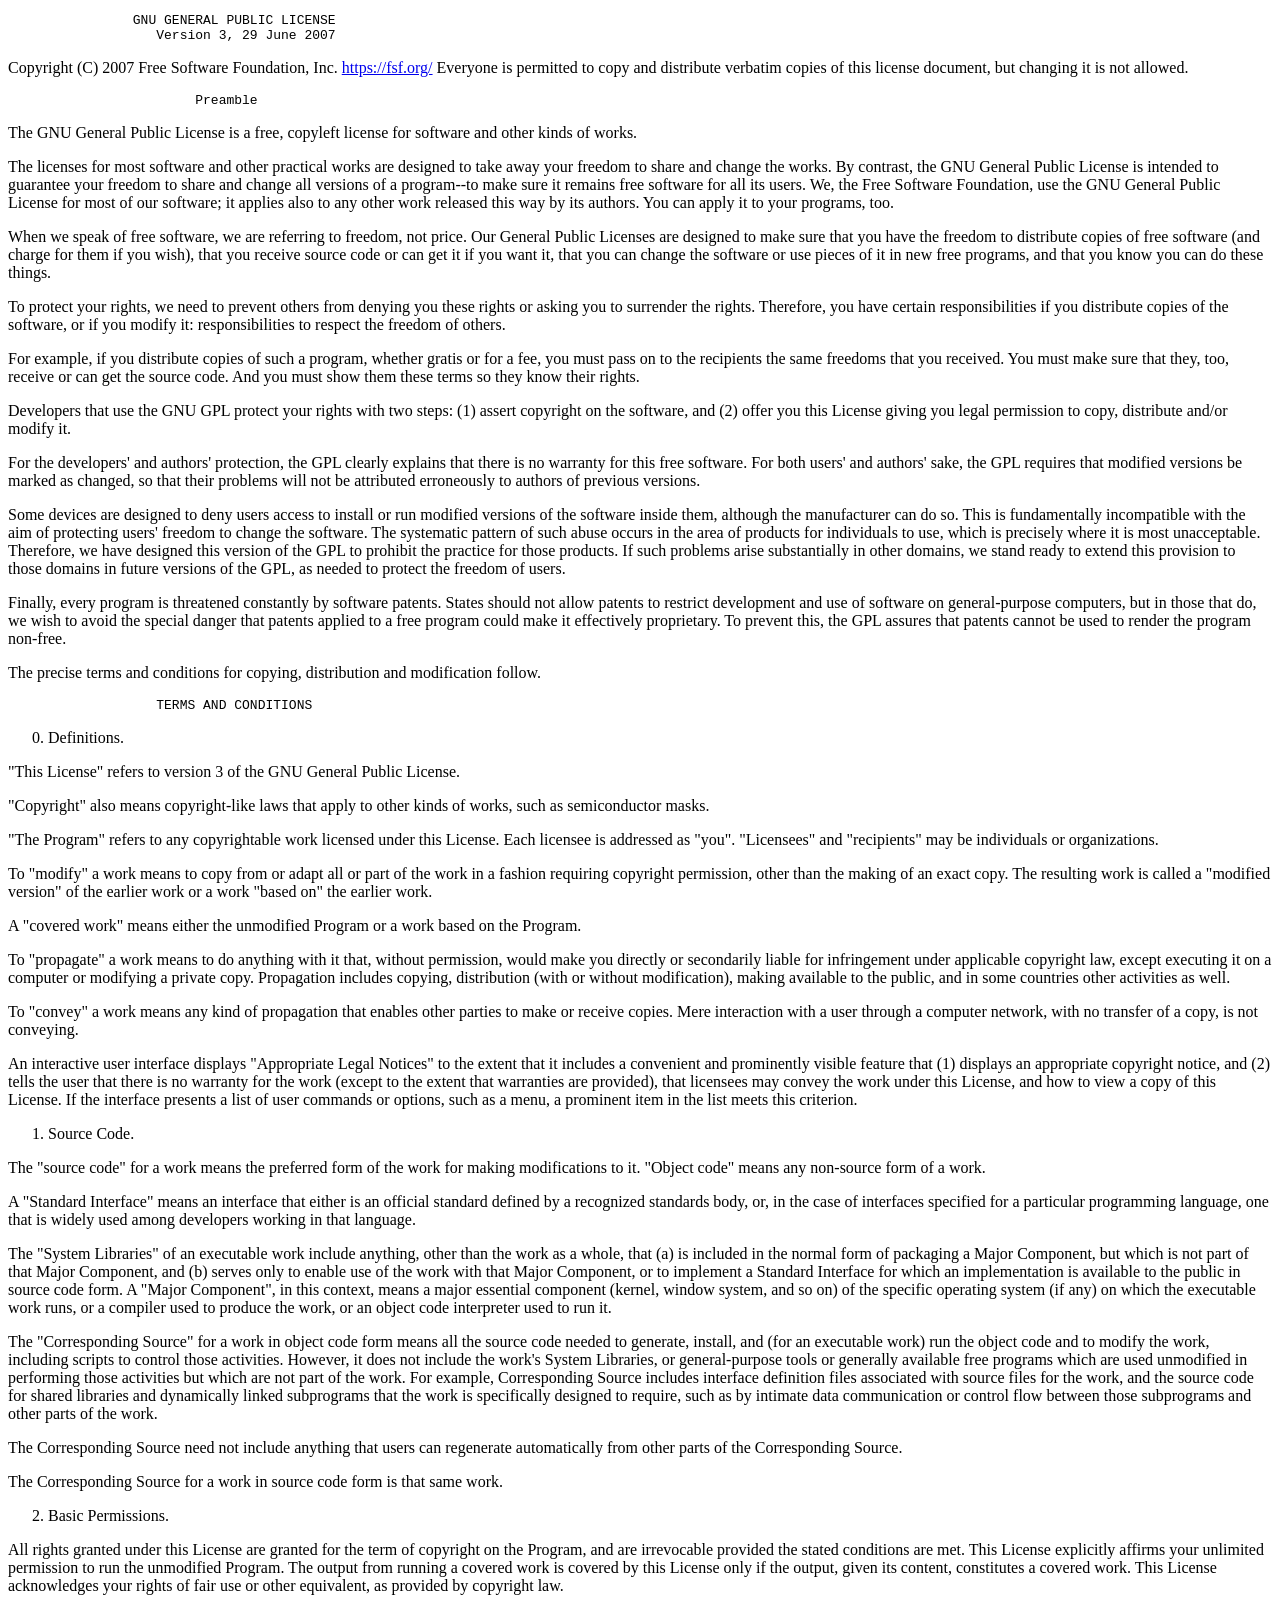
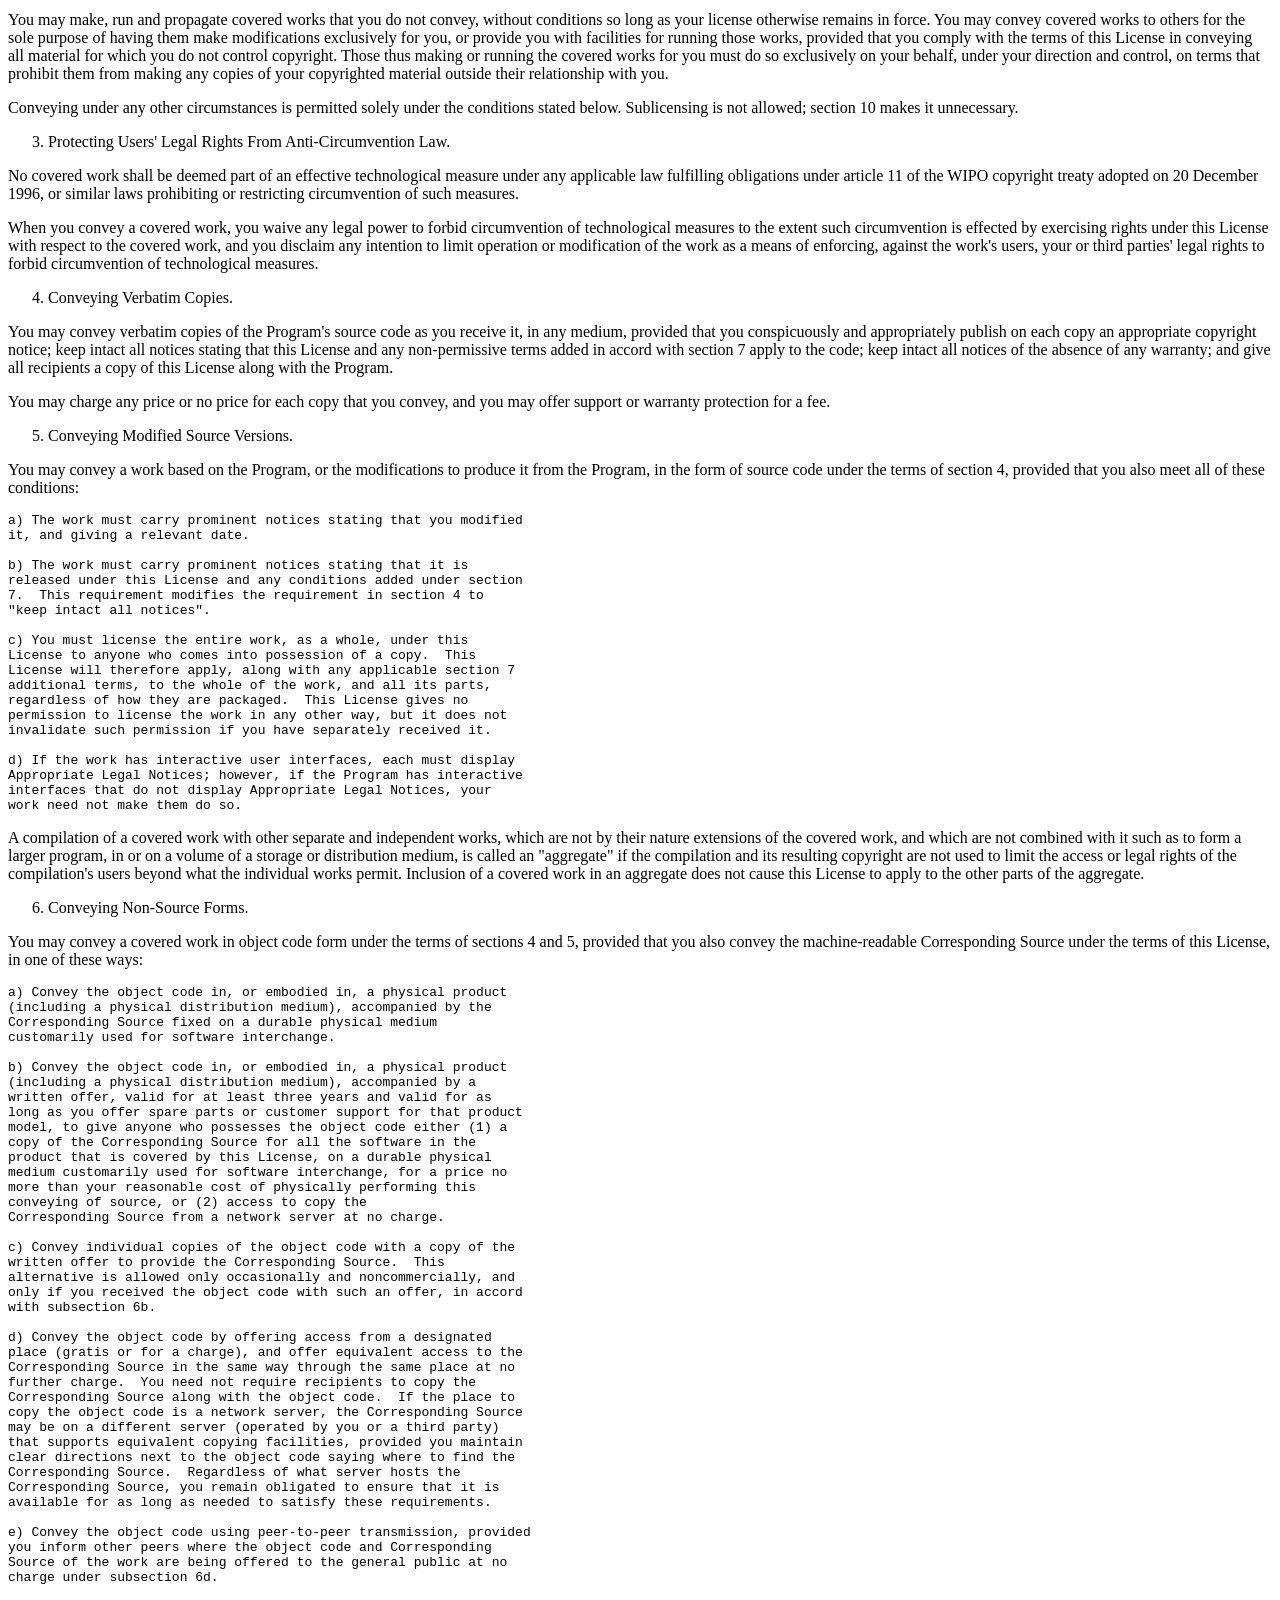
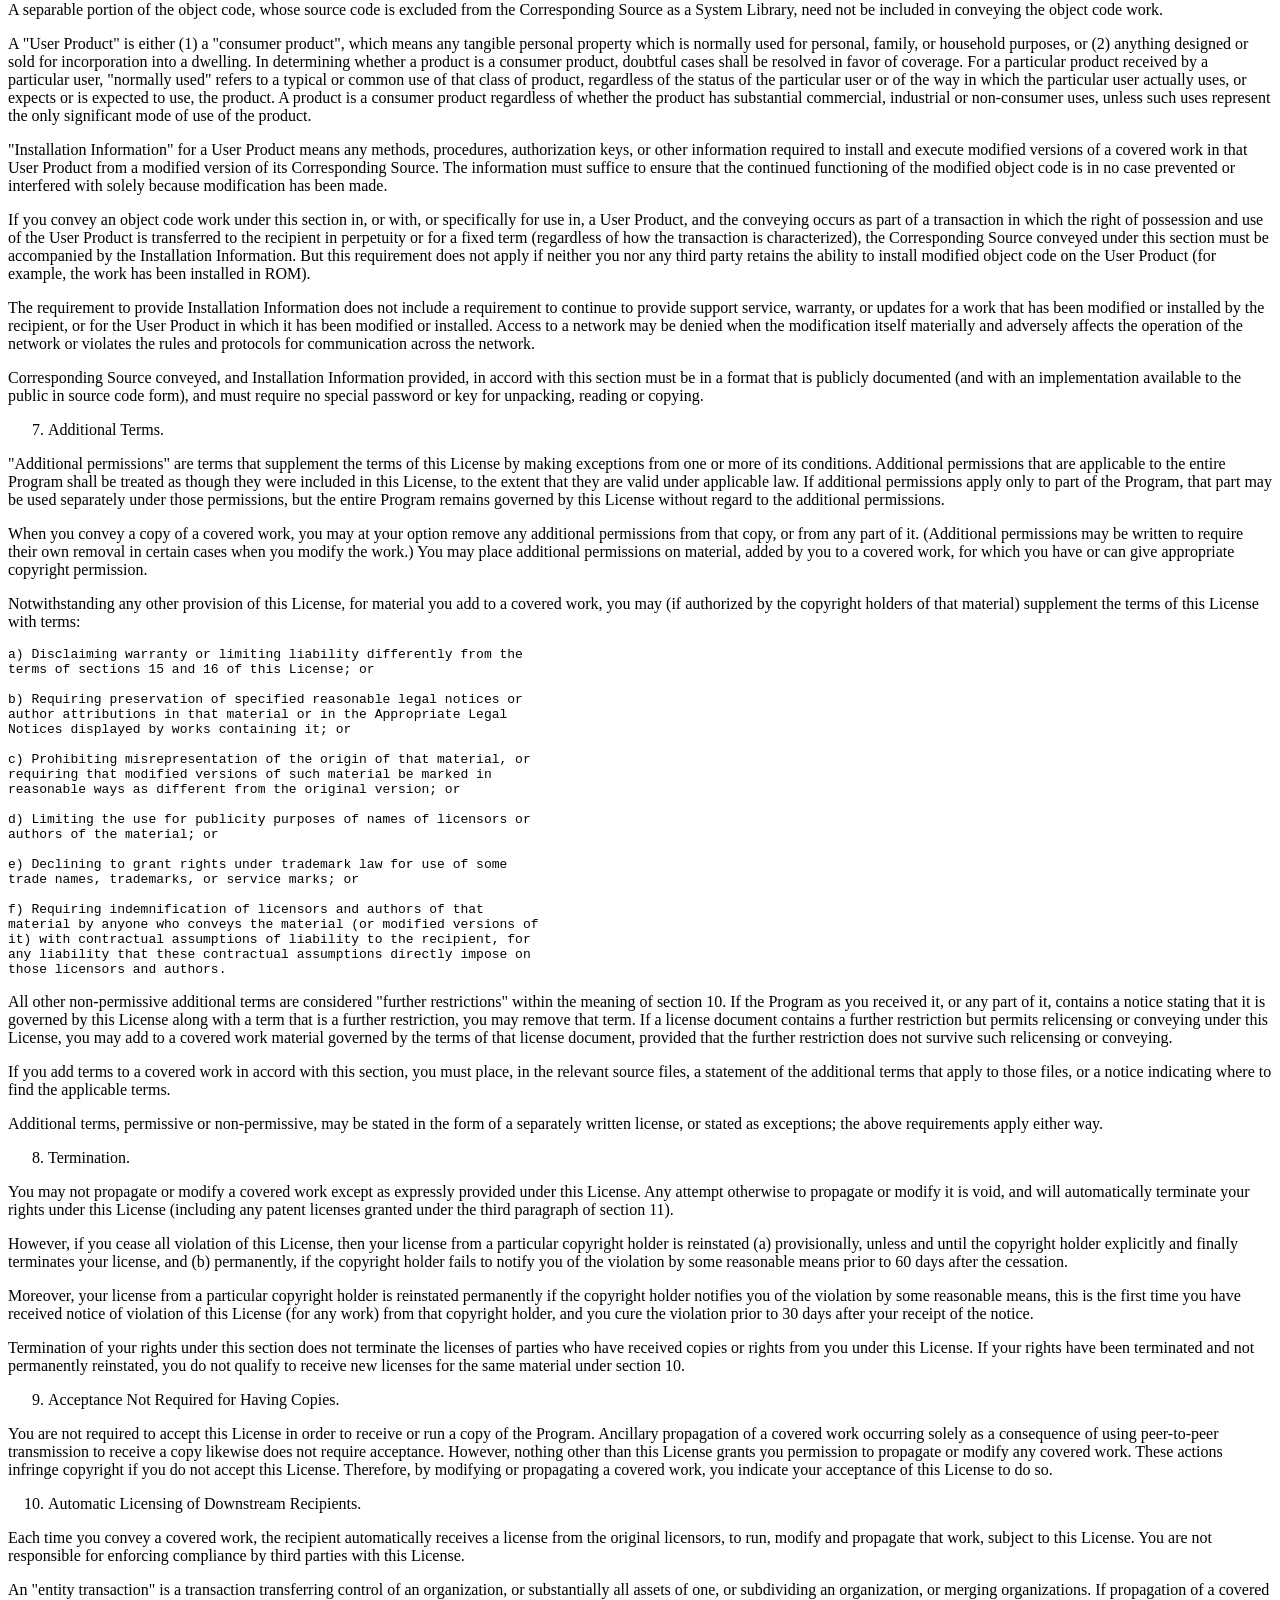
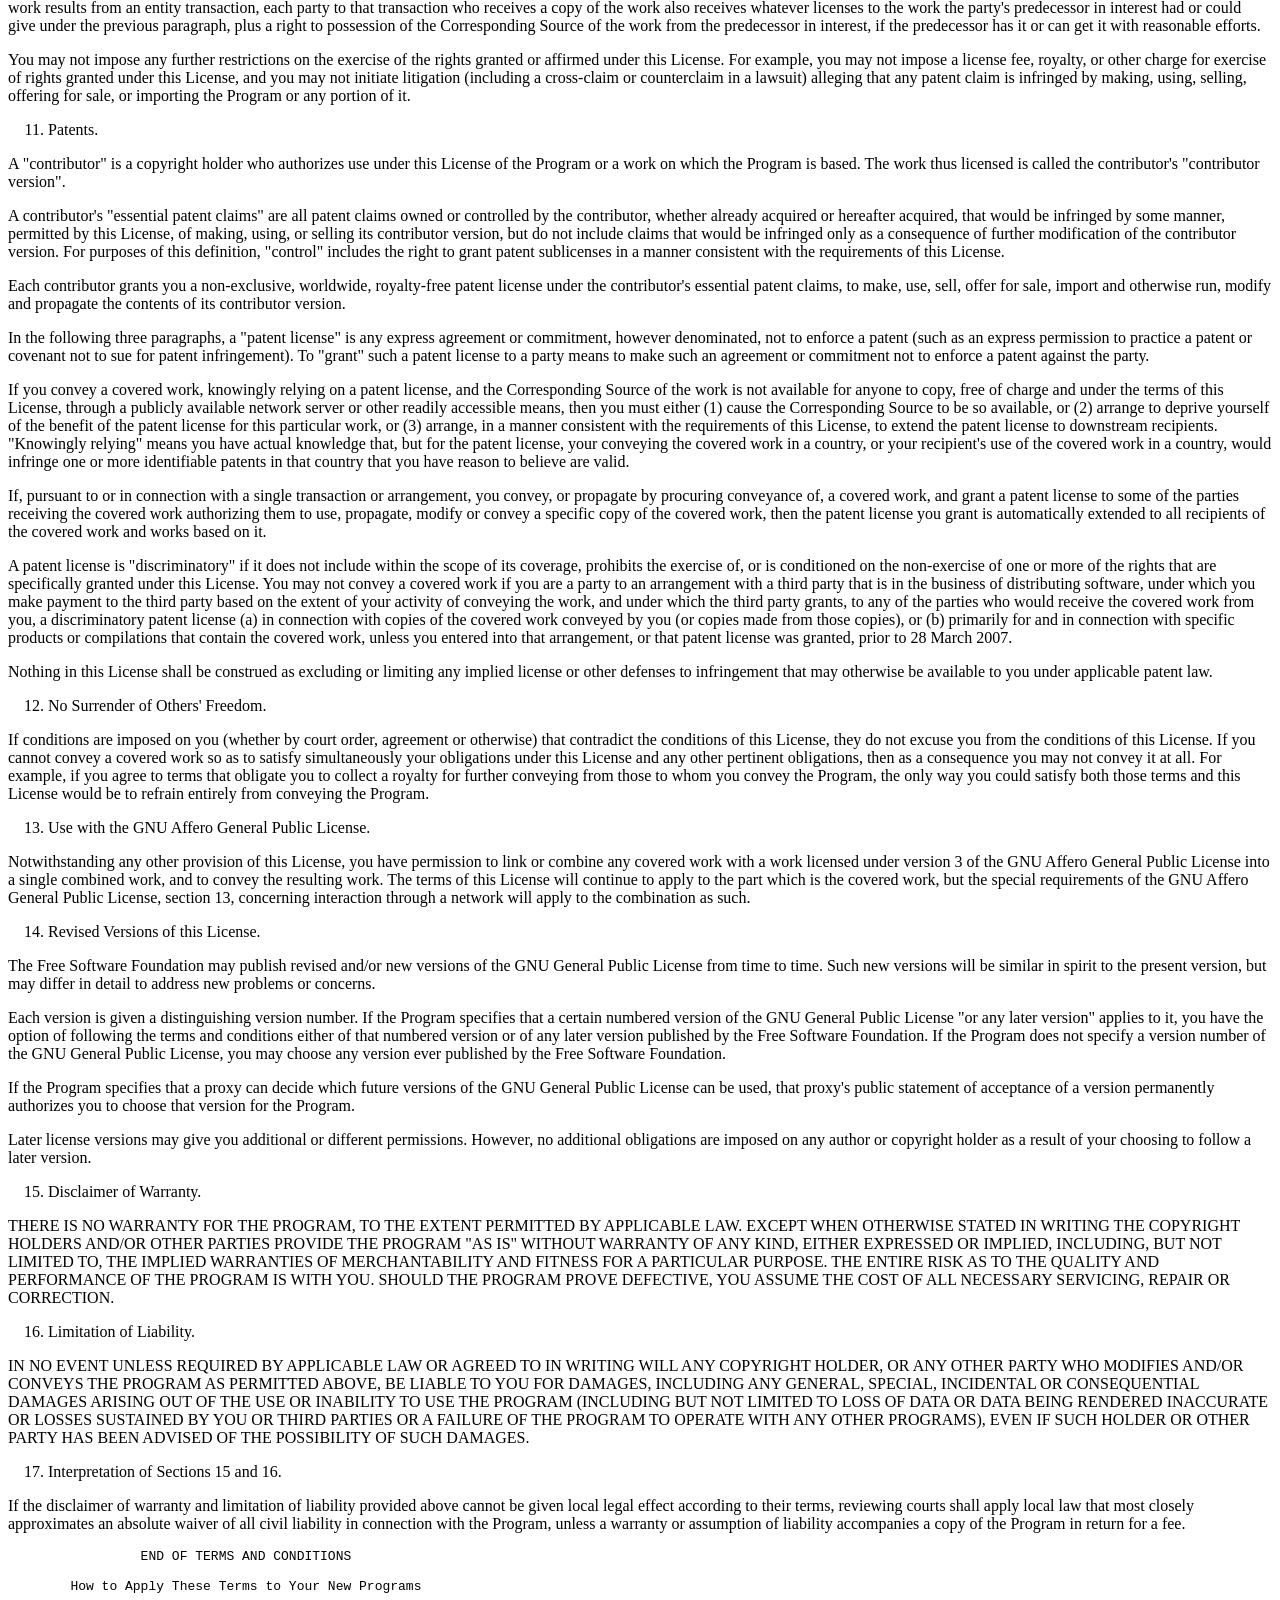
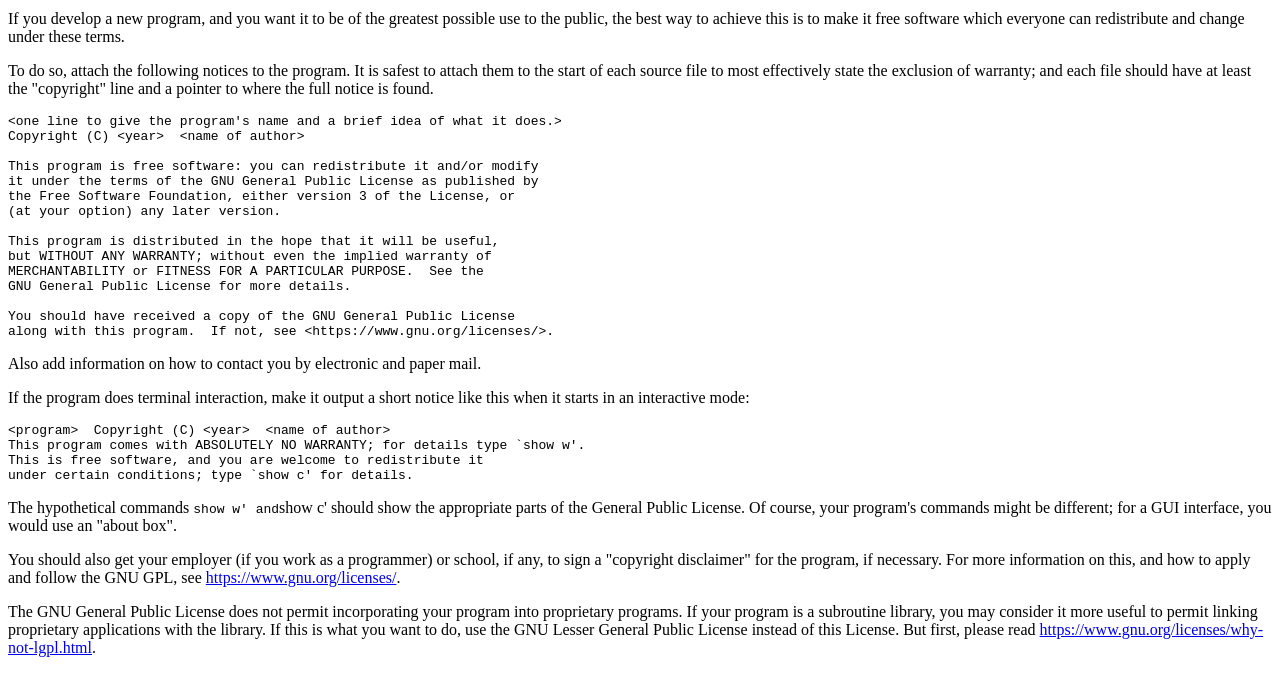
<file: LICENSE.html>
<!DOCTYPE html>
<html lang="en">
<head>
<meta charset="UTF-8">
<meta name="viewport" content="width=device-width, initial-scale=1">
<title>Whirlpool License</title>
</head>
<body>
<main>
<pre><code>                GNU GENERAL PUBLIC LICENSE
                   Version 3, 29 June 2007</code></pre>
<p>Copyright (C) 2007 Free Software Foundation, Inc. <a href="https://fsf.org/">https://fsf.org/</a>
Everyone is permitted to copy and distribute verbatim copies
of this license document, but changing it is not allowed.</p>
<pre><code>                        Preamble</code></pre>
<p>The GNU General Public License is a free, copyleft license for
software and other kinds of works.</p>
<p>The licenses for most software and other practical works are designed
to take away your freedom to share and change the works.  By contrast,
the GNU General Public License is intended to guarantee your freedom to
share and change all versions of a program--to make sure it remains free
software for all its users.  We, the Free Software Foundation, use the
GNU General Public License for most of our software; it applies also to
any other work released this way by its authors.  You can apply it to
your programs, too.</p>
<p>When we speak of free software, we are referring to freedom, not
price.  Our General Public Licenses are designed to make sure that you
have the freedom to distribute copies of free software (and charge for
them if you wish), that you receive source code or can get it if you
want it, that you can change the software or use pieces of it in new
free programs, and that you know you can do these things.</p>
<p>To protect your rights, we need to prevent others from denying you
these rights or asking you to surrender the rights.  Therefore, you have
certain responsibilities if you distribute copies of the software, or if
you modify it: responsibilities to respect the freedom of others.</p>
<p>For example, if you distribute copies of such a program, whether
gratis or for a fee, you must pass on to the recipients the same
freedoms that you received.  You must make sure that they, too, receive
or can get the source code.  And you must show them these terms so they
know their rights.</p>
<p>Developers that use the GNU GPL protect your rights with two steps:
(1) assert copyright on the software, and (2) offer you this License
giving you legal permission to copy, distribute and/or modify it.</p>
<p>For the developers' and authors' protection, the GPL clearly explains
that there is no warranty for this free software.  For both users' and
authors' sake, the GPL requires that modified versions be marked as
changed, so that their problems will not be attributed erroneously to
authors of previous versions.</p>
<p>Some devices are designed to deny users access to install or run
modified versions of the software inside them, although the manufacturer
can do so.  This is fundamentally incompatible with the aim of
protecting users' freedom to change the software.  The systematic
pattern of such abuse occurs in the area of products for individuals to
use, which is precisely where it is most unacceptable.  Therefore, we
have designed this version of the GPL to prohibit the practice for those
products.  If such problems arise substantially in other domains, we
stand ready to extend this provision to those domains in future versions
of the GPL, as needed to protect the freedom of users.</p>
<p>Finally, every program is threatened constantly by software patents.
States should not allow patents to restrict development and use of
software on general-purpose computers, but in those that do, we wish to
avoid the special danger that patents applied to a free program could
make it effectively proprietary.  To prevent this, the GPL assures that
patents cannot be used to render the program non-free.</p>
<p>The precise terms and conditions for copying, distribution and
modification follow.</p>
<pre><code>                   TERMS AND CONDITIONS</code></pre>
<ol start="0">
<li>Definitions.</li>
</ol>
<p>"This License" refers to version 3 of the GNU General Public License.</p>
<p>"Copyright" also means copyright-like laws that apply to other kinds of
works, such as semiconductor masks.</p>
<p>"The Program" refers to any copyrightable work licensed under this
License.  Each licensee is addressed as "you".  "Licensees" and
"recipients" may be individuals or organizations.</p>
<p>To "modify" a work means to copy from or adapt all or part of the work
in a fashion requiring copyright permission, other than the making of an
exact copy.  The resulting work is called a "modified version" of the
earlier work or a work "based on" the earlier work.</p>
<p>A "covered work" means either the unmodified Program or a work based
on the Program.</p>
<p>To "propagate" a work means to do anything with it that, without
permission, would make you directly or secondarily liable for
infringement under applicable copyright law, except executing it on a
computer or modifying a private copy.  Propagation includes copying,
distribution (with or without modification), making available to the
public, and in some countries other activities as well.</p>
<p>To "convey" a work means any kind of propagation that enables other
parties to make or receive copies.  Mere interaction with a user through
a computer network, with no transfer of a copy, is not conveying.</p>
<p>An interactive user interface displays "Appropriate Legal Notices"
to the extent that it includes a convenient and prominently visible
feature that (1) displays an appropriate copyright notice, and (2)
tells the user that there is no warranty for the work (except to the
extent that warranties are provided), that licensees may convey the
work under this License, and how to view a copy of this License.  If
the interface presents a list of user commands or options, such as a
menu, a prominent item in the list meets this criterion.</p>
<ol>
<li>Source Code.</li>
</ol>
<p>The "source code" for a work means the preferred form of the work
for making modifications to it.  "Object code" means any non-source
form of a work.</p>
<p>A "Standard Interface" means an interface that either is an official
standard defined by a recognized standards body, or, in the case of
interfaces specified for a particular programming language, one that
is widely used among developers working in that language.</p>
<p>The "System Libraries" of an executable work include anything, other
than the work as a whole, that (a) is included in the normal form of
packaging a Major Component, but which is not part of that Major
Component, and (b) serves only to enable use of the work with that
Major Component, or to implement a Standard Interface for which an
implementation is available to the public in source code form.  A
"Major Component", in this context, means a major essential component
(kernel, window system, and so on) of the specific operating system
(if any) on which the executable work runs, or a compiler used to
produce the work, or an object code interpreter used to run it.</p>
<p>The "Corresponding Source" for a work in object code form means all
the source code needed to generate, install, and (for an executable
work) run the object code and to modify the work, including scripts to
control those activities.  However, it does not include the work's
System Libraries, or general-purpose tools or generally available free
programs which are used unmodified in performing those activities but
which are not part of the work.  For example, Corresponding Source
includes interface definition files associated with source files for
the work, and the source code for shared libraries and dynamically
linked subprograms that the work is specifically designed to require,
such as by intimate data communication or control flow between those
subprograms and other parts of the work.</p>
<p>The Corresponding Source need not include anything that users
can regenerate automatically from other parts of the Corresponding
Source.</p>
<p>The Corresponding Source for a work in source code form is that
same work.</p>
<ol start="2">
<li>Basic Permissions.</li>
</ol>
<p>All rights granted under this License are granted for the term of
copyright on the Program, and are irrevocable provided the stated
conditions are met.  This License explicitly affirms your unlimited
permission to run the unmodified Program.  The output from running a
covered work is covered by this License only if the output, given its
content, constitutes a covered work.  This License acknowledges your
rights of fair use or other equivalent, as provided by copyright law.</p>
<p>You may make, run and propagate covered works that you do not
convey, without conditions so long as your license otherwise remains
in force.  You may convey covered works to others for the sole purpose
of having them make modifications exclusively for you, or provide you
with facilities for running those works, provided that you comply with
the terms of this License in conveying all material for which you do
not control copyright.  Those thus making or running the covered works
for you must do so exclusively on your behalf, under your direction
and control, on terms that prohibit them from making any copies of
your copyrighted material outside their relationship with you.</p>
<p>Conveying under any other circumstances is permitted solely under
the conditions stated below.  Sublicensing is not allowed; section 10
makes it unnecessary.</p>
<ol start="3">
<li>Protecting Users' Legal Rights From Anti-Circumvention Law.</li>
</ol>
<p>No covered work shall be deemed part of an effective technological
measure under any applicable law fulfilling obligations under article
11 of the WIPO copyright treaty adopted on 20 December 1996, or
similar laws prohibiting or restricting circumvention of such
measures.</p>
<p>When you convey a covered work, you waive any legal power to forbid
circumvention of technological measures to the extent such circumvention
is effected by exercising rights under this License with respect to
the covered work, and you disclaim any intention to limit operation or
modification of the work as a means of enforcing, against the work's
users, your or third parties' legal rights to forbid circumvention of
technological measures.</p>
<ol start="4">
<li>Conveying Verbatim Copies.</li>
</ol>
<p>You may convey verbatim copies of the Program's source code as you
receive it, in any medium, provided that you conspicuously and
appropriately publish on each copy an appropriate copyright notice;
keep intact all notices stating that this License and any
non-permissive terms added in accord with section 7 apply to the code;
keep intact all notices of the absence of any warranty; and give all
recipients a copy of this License along with the Program.</p>
<p>You may charge any price or no price for each copy that you convey,
and you may offer support or warranty protection for a fee.</p>
<ol start="5">
<li>Conveying Modified Source Versions.</li>
</ol>
<p>You may convey a work based on the Program, or the modifications to
produce it from the Program, in the form of source code under the
terms of section 4, provided that you also meet all of these conditions:</p>
<pre><code>a) The work must carry prominent notices stating that you modified
it, and giving a relevant date.

b) The work must carry prominent notices stating that it is
released under this License and any conditions added under section
7.  This requirement modifies the requirement in section 4 to
"keep intact all notices".

c) You must license the entire work, as a whole, under this
License to anyone who comes into possession of a copy.  This
License will therefore apply, along with any applicable section 7
additional terms, to the whole of the work, and all its parts,
regardless of how they are packaged.  This License gives no
permission to license the work in any other way, but it does not
invalidate such permission if you have separately received it.

d) If the work has interactive user interfaces, each must display
Appropriate Legal Notices; however, if the Program has interactive
interfaces that do not display Appropriate Legal Notices, your
work need not make them do so.</code></pre>
<p>A compilation of a covered work with other separate and independent
works, which are not by their nature extensions of the covered work,
and which are not combined with it such as to form a larger program,
in or on a volume of a storage or distribution medium, is called an
"aggregate" if the compilation and its resulting copyright are not
used to limit the access or legal rights of the compilation's users
beyond what the individual works permit.  Inclusion of a covered work
in an aggregate does not cause this License to apply to the other
parts of the aggregate.</p>
<ol start="6">
<li>Conveying Non-Source Forms.</li>
</ol>
<p>You may convey a covered work in object code form under the terms
of sections 4 and 5, provided that you also convey the
machine-readable Corresponding Source under the terms of this License,
in one of these ways:</p>
<pre><code>a) Convey the object code in, or embodied in, a physical product
(including a physical distribution medium), accompanied by the
Corresponding Source fixed on a durable physical medium
customarily used for software interchange.

b) Convey the object code in, or embodied in, a physical product
(including a physical distribution medium), accompanied by a
written offer, valid for at least three years and valid for as
long as you offer spare parts or customer support for that product
model, to give anyone who possesses the object code either (1) a
copy of the Corresponding Source for all the software in the
product that is covered by this License, on a durable physical
medium customarily used for software interchange, for a price no
more than your reasonable cost of physically performing this
conveying of source, or (2) access to copy the
Corresponding Source from a network server at no charge.

c) Convey individual copies of the object code with a copy of the
written offer to provide the Corresponding Source.  This
alternative is allowed only occasionally and noncommercially, and
only if you received the object code with such an offer, in accord
with subsection 6b.

d) Convey the object code by offering access from a designated
place (gratis or for a charge), and offer equivalent access to the
Corresponding Source in the same way through the same place at no
further charge.  You need not require recipients to copy the
Corresponding Source along with the object code.  If the place to
copy the object code is a network server, the Corresponding Source
may be on a different server (operated by you or a third party)
that supports equivalent copying facilities, provided you maintain
clear directions next to the object code saying where to find the
Corresponding Source.  Regardless of what server hosts the
Corresponding Source, you remain obligated to ensure that it is
available for as long as needed to satisfy these requirements.

e) Convey the object code using peer-to-peer transmission, provided
you inform other peers where the object code and Corresponding
Source of the work are being offered to the general public at no
charge under subsection 6d.</code></pre>
<p>A separable portion of the object code, whose source code is excluded
from the Corresponding Source as a System Library, need not be
included in conveying the object code work.</p>
<p>A "User Product" is either (1) a "consumer product", which means any
tangible personal property which is normally used for personal, family,
or household purposes, or (2) anything designed or sold for incorporation
into a dwelling.  In determining whether a product is a consumer product,
doubtful cases shall be resolved in favor of coverage.  For a particular
product received by a particular user, "normally used" refers to a
typical or common use of that class of product, regardless of the status
of the particular user or of the way in which the particular user
actually uses, or expects or is expected to use, the product.  A product
is a consumer product regardless of whether the product has substantial
commercial, industrial or non-consumer uses, unless such uses represent
the only significant mode of use of the product.</p>
<p>"Installation Information" for a User Product means any methods,
procedures, authorization keys, or other information required to install
and execute modified versions of a covered work in that User Product from
a modified version of its Corresponding Source.  The information must
suffice to ensure that the continued functioning of the modified object
code is in no case prevented or interfered with solely because
modification has been made.</p>
<p>If you convey an object code work under this section in, or with, or
specifically for use in, a User Product, and the conveying occurs as
part of a transaction in which the right of possession and use of the
User Product is transferred to the recipient in perpetuity or for a
fixed term (regardless of how the transaction is characterized), the
Corresponding Source conveyed under this section must be accompanied
by the Installation Information.  But this requirement does not apply
if neither you nor any third party retains the ability to install
modified object code on the User Product (for example, the work has
been installed in ROM).</p>
<p>The requirement to provide Installation Information does not include a
requirement to continue to provide support service, warranty, or updates
for a work that has been modified or installed by the recipient, or for
the User Product in which it has been modified or installed.  Access to a
network may be denied when the modification itself materially and
adversely affects the operation of the network or violates the rules and
protocols for communication across the network.</p>
<p>Corresponding Source conveyed, and Installation Information provided,
in accord with this section must be in a format that is publicly
documented (and with an implementation available to the public in
source code form), and must require no special password or key for
unpacking, reading or copying.</p>
<ol start="7">
<li>Additional Terms.</li>
</ol>
<p>"Additional permissions" are terms that supplement the terms of this
License by making exceptions from one or more of its conditions.
Additional permissions that are applicable to the entire Program shall
be treated as though they were included in this License, to the extent
that they are valid under applicable law.  If additional permissions
apply only to part of the Program, that part may be used separately
under those permissions, but the entire Program remains governed by
this License without regard to the additional permissions.</p>
<p>When you convey a copy of a covered work, you may at your option
remove any additional permissions from that copy, or from any part of
it.  (Additional permissions may be written to require their own
removal in certain cases when you modify the work.)  You may place
additional permissions on material, added by you to a covered work,
for which you have or can give appropriate copyright permission.</p>
<p>Notwithstanding any other provision of this License, for material you
add to a covered work, you may (if authorized by the copyright holders of
that material) supplement the terms of this License with terms:</p>
<pre><code>a) Disclaiming warranty or limiting liability differently from the
terms of sections 15 and 16 of this License; or

b) Requiring preservation of specified reasonable legal notices or
author attributions in that material or in the Appropriate Legal
Notices displayed by works containing it; or

c) Prohibiting misrepresentation of the origin of that material, or
requiring that modified versions of such material be marked in
reasonable ways as different from the original version; or

d) Limiting the use for publicity purposes of names of licensors or
authors of the material; or

e) Declining to grant rights under trademark law for use of some
trade names, trademarks, or service marks; or

f) Requiring indemnification of licensors and authors of that
material by anyone who conveys the material (or modified versions of
it) with contractual assumptions of liability to the recipient, for
any liability that these contractual assumptions directly impose on
those licensors and authors.</code></pre>
<p>All other non-permissive additional terms are considered "further
restrictions" within the meaning of section 10.  If the Program as you
received it, or any part of it, contains a notice stating that it is
governed by this License along with a term that is a further
restriction, you may remove that term.  If a license document contains
a further restriction but permits relicensing or conveying under this
License, you may add to a covered work material governed by the terms
of that license document, provided that the further restriction does
not survive such relicensing or conveying.</p>
<p>If you add terms to a covered work in accord with this section, you
must place, in the relevant source files, a statement of the
additional terms that apply to those files, or a notice indicating
where to find the applicable terms.</p>
<p>Additional terms, permissive or non-permissive, may be stated in the
form of a separately written license, or stated as exceptions;
the above requirements apply either way.</p>
<ol start="8">
<li>Termination.</li>
</ol>
<p>You may not propagate or modify a covered work except as expressly
provided under this License.  Any attempt otherwise to propagate or
modify it is void, and will automatically terminate your rights under
this License (including any patent licenses granted under the third
paragraph of section 11).</p>
<p>However, if you cease all violation of this License, then your
license from a particular copyright holder is reinstated (a)
provisionally, unless and until the copyright holder explicitly and
finally terminates your license, and (b) permanently, if the copyright
holder fails to notify you of the violation by some reasonable means
prior to 60 days after the cessation.</p>
<p>Moreover, your license from a particular copyright holder is
reinstated permanently if the copyright holder notifies you of the
violation by some reasonable means, this is the first time you have
received notice of violation of this License (for any work) from that
copyright holder, and you cure the violation prior to 30 days after
your receipt of the notice.</p>
<p>Termination of your rights under this section does not terminate the
licenses of parties who have received copies or rights from you under
this License.  If your rights have been terminated and not permanently
reinstated, you do not qualify to receive new licenses for the same
material under section 10.</p>
<ol start="9">
<li>Acceptance Not Required for Having Copies.</li>
</ol>
<p>You are not required to accept this License in order to receive or
run a copy of the Program.  Ancillary propagation of a covered work
occurring solely as a consequence of using peer-to-peer transmission
to receive a copy likewise does not require acceptance.  However,
nothing other than this License grants you permission to propagate or
modify any covered work.  These actions infringe copyright if you do
not accept this License.  Therefore, by modifying or propagating a
covered work, you indicate your acceptance of this License to do so.</p>
<ol start="10">
<li>Automatic Licensing of Downstream Recipients.</li>
</ol>
<p>Each time you convey a covered work, the recipient automatically
receives a license from the original licensors, to run, modify and
propagate that work, subject to this License.  You are not responsible
for enforcing compliance by third parties with this License.</p>
<p>An "entity transaction" is a transaction transferring control of an
organization, or substantially all assets of one, or subdividing an
organization, or merging organizations.  If propagation of a covered
work results from an entity transaction, each party to that
transaction who receives a copy of the work also receives whatever
licenses to the work the party's predecessor in interest had or could
give under the previous paragraph, plus a right to possession of the
Corresponding Source of the work from the predecessor in interest, if
the predecessor has it or can get it with reasonable efforts.</p>
<p>You may not impose any further restrictions on the exercise of the
rights granted or affirmed under this License.  For example, you may
not impose a license fee, royalty, or other charge for exercise of
rights granted under this License, and you may not initiate litigation
(including a cross-claim or counterclaim in a lawsuit) alleging that
any patent claim is infringed by making, using, selling, offering for
sale, or importing the Program or any portion of it.</p>
<ol start="11">
<li>Patents.</li>
</ol>
<p>A "contributor" is a copyright holder who authorizes use under this
License of the Program or a work on which the Program is based.  The
work thus licensed is called the contributor's "contributor version".</p>
<p>A contributor's "essential patent claims" are all patent claims
owned or controlled by the contributor, whether already acquired or
hereafter acquired, that would be infringed by some manner, permitted
by this License, of making, using, or selling its contributor version,
but do not include claims that would be infringed only as a
consequence of further modification of the contributor version.  For
purposes of this definition, "control" includes the right to grant
patent sublicenses in a manner consistent with the requirements of
this License.</p>
<p>Each contributor grants you a non-exclusive, worldwide, royalty-free
patent license under the contributor's essential patent claims, to
make, use, sell, offer for sale, import and otherwise run, modify and
propagate the contents of its contributor version.</p>
<p>In the following three paragraphs, a "patent license" is any express
agreement or commitment, however denominated, not to enforce a patent
(such as an express permission to practice a patent or covenant not to
sue for patent infringement).  To "grant" such a patent license to a
party means to make such an agreement or commitment not to enforce a
patent against the party.</p>
<p>If you convey a covered work, knowingly relying on a patent license,
and the Corresponding Source of the work is not available for anyone
to copy, free of charge and under the terms of this License, through a
publicly available network server or other readily accessible means,
then you must either (1) cause the Corresponding Source to be so
available, or (2) arrange to deprive yourself of the benefit of the
patent license for this particular work, or (3) arrange, in a manner
consistent with the requirements of this License, to extend the patent
license to downstream recipients.  "Knowingly relying" means you have
actual knowledge that, but for the patent license, your conveying the
covered work in a country, or your recipient's use of the covered work
in a country, would infringe one or more identifiable patents in that
country that you have reason to believe are valid.</p>
<p>If, pursuant to or in connection with a single transaction or
arrangement, you convey, or propagate by procuring conveyance of, a
covered work, and grant a patent license to some of the parties
receiving the covered work authorizing them to use, propagate, modify
or convey a specific copy of the covered work, then the patent license
you grant is automatically extended to all recipients of the covered
work and works based on it.</p>
<p>A patent license is "discriminatory" if it does not include within
the scope of its coverage, prohibits the exercise of, or is
conditioned on the non-exercise of one or more of the rights that are
specifically granted under this License.  You may not convey a covered
work if you are a party to an arrangement with a third party that is
in the business of distributing software, under which you make payment
to the third party based on the extent of your activity of conveying
the work, and under which the third party grants, to any of the
parties who would receive the covered work from you, a discriminatory
patent license (a) in connection with copies of the covered work
conveyed by you (or copies made from those copies), or (b) primarily
for and in connection with specific products or compilations that
contain the covered work, unless you entered into that arrangement,
or that patent license was granted, prior to 28 March 2007.</p>
<p>Nothing in this License shall be construed as excluding or limiting
any implied license or other defenses to infringement that may
otherwise be available to you under applicable patent law.</p>
<ol start="12">
<li>No Surrender of Others' Freedom.</li>
</ol>
<p>If conditions are imposed on you (whether by court order, agreement or
otherwise) that contradict the conditions of this License, they do not
excuse you from the conditions of this License.  If you cannot convey a
covered work so as to satisfy simultaneously your obligations under this
License and any other pertinent obligations, then as a consequence you may
not convey it at all.  For example, if you agree to terms that obligate you
to collect a royalty for further conveying from those to whom you convey
the Program, the only way you could satisfy both those terms and this
License would be to refrain entirely from conveying the Program.</p>
<ol start="13">
<li>Use with the GNU Affero General Public License.</li>
</ol>
<p>Notwithstanding any other provision of this License, you have
permission to link or combine any covered work with a work licensed
under version 3 of the GNU Affero General Public License into a single
combined work, and to convey the resulting work.  The terms of this
License will continue to apply to the part which is the covered work,
but the special requirements of the GNU Affero General Public License,
section 13, concerning interaction through a network will apply to the
combination as such.</p>
<ol start="14">
<li>Revised Versions of this License.</li>
</ol>
<p>The Free Software Foundation may publish revised and/or new versions of
the GNU General Public License from time to time.  Such new versions will
be similar in spirit to the present version, but may differ in detail to
address new problems or concerns.</p>
<p>Each version is given a distinguishing version number.  If the
Program specifies that a certain numbered version of the GNU General
Public License "or any later version" applies to it, you have the
option of following the terms and conditions either of that numbered
version or of any later version published by the Free Software
Foundation.  If the Program does not specify a version number of the
GNU General Public License, you may choose any version ever published
by the Free Software Foundation.</p>
<p>If the Program specifies that a proxy can decide which future
versions of the GNU General Public License can be used, that proxy's
public statement of acceptance of a version permanently authorizes you
to choose that version for the Program.</p>
<p>Later license versions may give you additional or different
permissions.  However, no additional obligations are imposed on any
author or copyright holder as a result of your choosing to follow a
later version.</p>
<ol start="15">
<li>Disclaimer of Warranty.</li>
</ol>
<p>THERE IS NO WARRANTY FOR THE PROGRAM, TO THE EXTENT PERMITTED BY
APPLICABLE LAW.  EXCEPT WHEN OTHERWISE STATED IN WRITING THE COPYRIGHT
HOLDERS AND/OR OTHER PARTIES PROVIDE THE PROGRAM "AS IS" WITHOUT WARRANTY
OF ANY KIND, EITHER EXPRESSED OR IMPLIED, INCLUDING, BUT NOT LIMITED TO,
THE IMPLIED WARRANTIES OF MERCHANTABILITY AND FITNESS FOR A PARTICULAR
PURPOSE.  THE ENTIRE RISK AS TO THE QUALITY AND PERFORMANCE OF THE PROGRAM
IS WITH YOU.  SHOULD THE PROGRAM PROVE DEFECTIVE, YOU ASSUME THE COST OF
ALL NECESSARY SERVICING, REPAIR OR CORRECTION.</p>
<ol start="16">
<li>Limitation of Liability.</li>
</ol>
<p>IN NO EVENT UNLESS REQUIRED BY APPLICABLE LAW OR AGREED TO IN WRITING
WILL ANY COPYRIGHT HOLDER, OR ANY OTHER PARTY WHO MODIFIES AND/OR CONVEYS
THE PROGRAM AS PERMITTED ABOVE, BE LIABLE TO YOU FOR DAMAGES, INCLUDING ANY
GENERAL, SPECIAL, INCIDENTAL OR CONSEQUENTIAL DAMAGES ARISING OUT OF THE
USE OR INABILITY TO USE THE PROGRAM (INCLUDING BUT NOT LIMITED TO LOSS OF
DATA OR DATA BEING RENDERED INACCURATE OR LOSSES SUSTAINED BY YOU OR THIRD
PARTIES OR A FAILURE OF THE PROGRAM TO OPERATE WITH ANY OTHER PROGRAMS),
EVEN IF SUCH HOLDER OR OTHER PARTY HAS BEEN ADVISED OF THE POSSIBILITY OF
SUCH DAMAGES.</p>
<ol start="17">
<li>Interpretation of Sections 15 and 16.</li>
</ol>
<p>If the disclaimer of warranty and limitation of liability provided
above cannot be given local legal effect according to their terms,
reviewing courts shall apply local law that most closely approximates
an absolute waiver of all civil liability in connection with the
Program, unless a warranty or assumption of liability accompanies a
copy of the Program in return for a fee.</p>
<pre><code>                 END OF TERMS AND CONDITIONS

        How to Apply These Terms to Your New Programs</code></pre>
<p>If you develop a new program, and you want it to be of the greatest
possible use to the public, the best way to achieve this is to make it
free software which everyone can redistribute and change under these terms.</p>
<p>To do so, attach the following notices to the program.  It is safest
to attach them to the start of each source file to most effectively
state the exclusion of warranty; and each file should have at least
the "copyright" line and a pointer to where the full notice is found.</p>
<pre><code>&lt;one line to give the program's name and a brief idea of what it does.&gt;
Copyright (C) &lt;year&gt;  &lt;name of author&gt;

This program is free software: you can redistribute it and/or modify
it under the terms of the GNU General Public License as published by
the Free Software Foundation, either version 3 of the License, or
(at your option) any later version.

This program is distributed in the hope that it will be useful,
but WITHOUT ANY WARRANTY; without even the implied warranty of
MERCHANTABILITY or FITNESS FOR A PARTICULAR PURPOSE.  See the
GNU General Public License for more details.

You should have received a copy of the GNU General Public License
along with this program.  If not, see &lt;https://www.gnu.org/licenses/&gt;.</code></pre>
<p>Also add information on how to contact you by electronic and paper mail.</p>
<p>If the program does terminal interaction, make it output a short
notice like this when it starts in an interactive mode:</p>
<pre><code>&lt;program&gt;  Copyright (C) &lt;year&gt;  &lt;name of author&gt;
This program comes with ABSOLUTELY NO WARRANTY; for details type `show w'.
This is free software, and you are welcome to redistribute it
under certain conditions; type `show c' for details.</code></pre>
<p>The hypothetical commands <code>show w' and</code>show c' should show the appropriate
parts of the General Public License.  Of course, your program's commands
might be different; for a GUI interface, you would use an "about box".</p>
<p>You should also get your employer (if you work as a programmer) or school,
if any, to sign a "copyright disclaimer" for the program, if necessary.
For more information on this, and how to apply and follow the GNU GPL, see
<a href="https://www.gnu.org/licenses/">https://www.gnu.org/licenses/</a>.</p>
<p>The GNU General Public License does not permit incorporating your program
into proprietary programs.  If your program is a subroutine library, you
may consider it more useful to permit linking proprietary applications with
the library.  If this is what you want to do, use the GNU Lesser General
Public License instead of this License.  But first, please read
<a href="https://www.gnu.org/licenses/why-not-lgpl.html">https://www.gnu.org/licenses/why-not-lgpl.html</a>.</p>
</main>
</body>
</html>
</file>
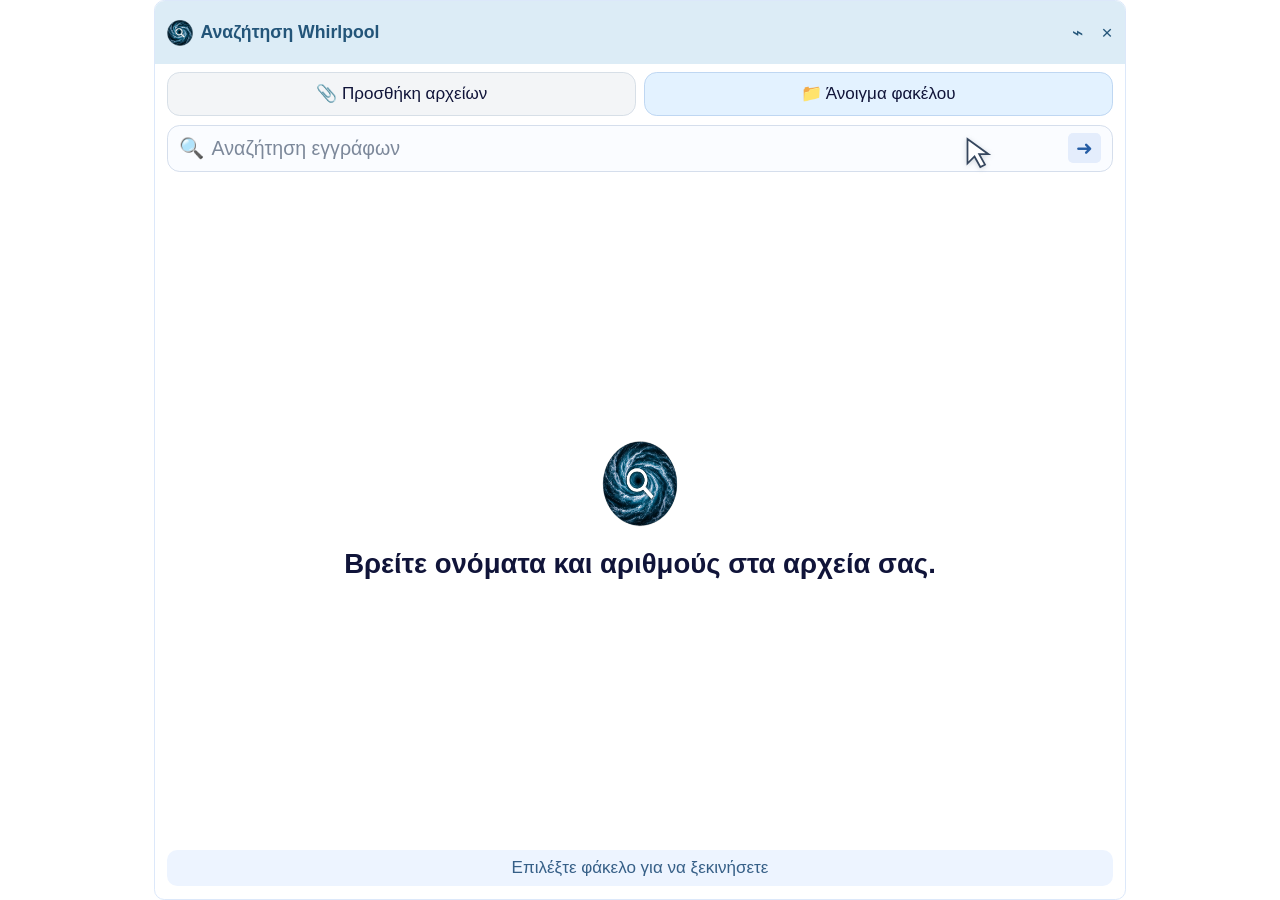
<file: web/customer-frames-el.html>
<!DOCTYPE html>
<html lang="el">
<head>
	<meta charset="UTF-8">
	<meta name="viewport" content="width=device-width, initial-scale=1">
	<title>Παράδειγμα αναζήτησης πελατών με το Whirlpool</title>
	<link rel="stylesheet" href="search-frames.css?v=20261110-sidebar-left">
	<script src="search-frames-el.js?v=20261110-drag-row-1" defer></script>
</head>
<body>
	<main class="demo" data-demo="customers" role="img" aria-label="Παράδειγμα: βρείτε μια επιχείρηση σε καρτέλες πελατών και σκαναρισμένα τιμολόγια και δείτε το όνομά της μέσα στα έγγραφα.">
		<div class="workspace">
			<section class="viewer" hidden>
				<div class="document" hidden>
					<div class="document-toolbar"><span>📄 Καρτέλα πελάτη.pdf</span><span class="page-number">1 / 2</span><span>−　100%　＋</span></div>
					<div class="document-scroll">
						<article class="paper">
							<h1>ΚΑΡΤΕΛΑ ΠΕΛΑΤΗ</h1>
							<div class="policy-meta"><span>Κωδικός πελάτη CR-2048</span><span>12 Οκτωβρίου 2026</span></div>
							<section><h2>1. Στοιχεία πελάτη</h2><p>Η καρτέλα περιλαμβάνει στοιχεία επικοινωνίας, χρεώσεις και προηγούμενες εργασίες για τον πελάτη.</p><p>Χρησιμοποιήστε τον κωδικό πελάτη για να βρείτε τα σχετικά τιμολόγια, τις αποδείξεις και τις συμβάσεις.</p></section>
							<section><h2>2. Στοιχεία επιχείρησης</h2><p>Επωνυμία: <mark id="match-customer">Παπαδόπουλος ΑΕ</mark></p><p>Κωδικός πελάτη: <strong>2048</strong><br>Έδρα: Ακτή Μιαούλη 24, Πειραιάς<br>Επικοινωνία: logistirio@papadopoulos.example</p></section>
							<section><h2>3. Στοιχεία τιμολόγησης</h2><p>Αριθμός τιμολογίου: <strong>INV-2026-0142</strong><br>Εξόφληση σε 30 ημέρες<br>Νόμισμα: ευρώ</p></section>
							<section><h2>4. Σχετικά έγγραφα</h2><p>Σύμβαση υπηρεσιών.pdf<br>Απόδειξη πληρωμής.pdf<br>timologio_0142_scan.pdf</p></section>
							<section><h2>5. Σημειώσεις</h2><p>Ελέγξτε την επωνυμία και τον κωδικό πελάτη πριν καταχωρίσετε μια πληρωμή.</p></section>
						</article>
					</div>
				</div>
				<div class="document" hidden>
					<div class="document-toolbar"><span>📄 timologio_0142_scan.pdf</span><span class="page-number">1 / 1 · OCR</span><span>−　100%　＋</span></div>
					<div class="document-scroll scan-scroll">
						<div class="scanned-invoice">
							<svg viewBox="0 0 620 880" role="img" aria-label="Σκαναρισμένο τιμολόγιο για την Παπαδόπουλος ΑΕ, πελάτη 2048, συνολικής αξίας 1.488 ευρώ">
								<defs>
									<filter id="scan-paper"><feTurbulence type="fractalNoise" baseFrequency=".65" numOctaves="3" seed="8"/><feColorMatrix type="saturate" values="0"/><feComponentTransfer><feFuncA type="linear" slope=".11"/></feComponentTransfer><feBlend in="SourceGraphic" mode="multiply"/></filter>
									<filter id="scan-ink"><feGaussianBlur stdDeviation=".22"/></filter>
									<linearGradient id="scan-shade"><stop stop-color="#c5c4be"/><stop offset=".055" stop-color="#f4f3eb"/><stop offset=".94" stop-color="#eeede5"/><stop offset="1" stop-color="#d3d2ca"/></linearGradient>
								</defs>
								<rect width="620" height="880" fill="url(#scan-shade)" filter="url(#scan-paper)"/>
								<g fill="#373737" font-family="Arial, sans-serif" filter="url(#scan-ink)">
									<text x="48" y="68" font-size="19" font-weight="bold">ΠΡΟΜΗΘΕΙΕΣ ΛΙΜΑΝΙ</text>
									<text x="48" y="94" font-size="11">Ναυτιλιακός εξοπλισμός και συντήρηση</text>
									<text x="48" y="120" font-size="11">Ακτή Ποσειδώνος 18 · Πειραιάς</text>
									<text x="385" y="70" font-size="22" font-weight="bold">ΤΙΜΟΛΟΓΙΟ</text>
									<text x="407" y="99" font-size="12">INV-2026-0142</text>
									<path d="M46 150H574" stroke="#747474"/>
									<text x="48" y="184" font-size="12">Ημερομηνία: 12/10/2026</text>
									<text x="390" y="184" font-size="12">Πελάτης: 2048</text>
									<text x="48" y="236" font-size="12" font-weight="bold">ΣΤΟΙΧΕΙΑ ΠΕΛΑΤΗ</text>
								</g>
								<g id="match-customer-scan" class="scan-hit">
									<rect x="44" y="254" width="205" height="27" rx="2"/>
									<text x="49" y="274" font-family="Arial, sans-serif" font-size="20" font-weight="bold">Παπαδόπουλος ΑΕ</text>
								</g>
								<g fill="#373737" font-family="Arial, sans-serif" filter="url(#scan-ink)">
									<text x="48" y="310" font-size="14">Ακτή Μιαούλη 24, Πειραιάς</text>
									<text x="48" y="338" font-size="13">logistirio@papadopoulos.example</text>
									<rect x="46" y="382" width="528" height="38" fill="#d9d8d1"/>
									<g font-size="13" font-weight="bold"><text x="57" y="407">Περιγραφή</text><text x="359" y="407">Ποσ.</text><text x="449" y="407">Αξία</text></g>
									<g font-size="13">
										<text x="57" y="458">Εξοπλισμός ασφαλείας σκάφους</text><text x="370" y="458">2</text><text x="462" y="458">840,00 €</text>
										<text x="57" y="512">Υλικά συντήρησης</text><text x="370" y="512">1</text><text x="462" y="512">360,00 €</text>
									</g>
									<path d="M46 478H574M46 535H574M46 420V535M574 420V535" fill="none" stroke="#99988f"/>
									<text x="350" y="578" font-size="13">Καθαρή αξία</text><text x="461" y="578" font-size="13">1.200,00 €</text>
									<text x="350" y="613" font-size="13">ΦΠΑ 24%</text><text x="473" y="613" font-size="13">288,00 €</text>
									<path d="M340 635H574" stroke="#747474"/>
									<text x="350" y="674" font-size="18" font-weight="bold">ΣΥΝΟΛΟ</text><text x="445" y="674" font-size="18" font-weight="bold">1.488,00 €</text>
									<text x="48" y="727" font-size="12">Εξόφληση σε 30 ημέρες</text>
									<text x="48" y="754" font-size="12">Αναφέρετε τον αριθμό τιμολογίου INV-2026-0142.</text>
									<text x="48" y="834" font-size="11" fill="#75756e">ΕΝΔΕΙΚΤΙΚΟ ΤΙΜΟΛΟΓΙΟ · ΣΑΡΩΜΕΝΟ ΑΝΤΙΓΡΑΦΟ</text>
								</g>
								<g transform="translate(447 772) rotate(-9)" fill="none" stroke="#77786f" opacity=".5"><rect x="-54" y="-22" width="109" height="40" rx="2"/><text x="-38" y="4" fill="#77786f" stroke="none" font-family="Arial" font-size="19">ΕΛΗΦΘΗ</text></g>
								<path d="M8 20 11 843M607 30 605 851" stroke="#888a8033" stroke-width="3"/>
							</svg>
						</div>
					</div>
				</div>
			</section>
			<aside class="sidebar">
				<header class="sidebar-heading"><img src="../favicon-3.webp" alt=""><strong>Αναζήτηση Whirlpool</strong><span>⌁　×</span></header>
				<div class="actions"><span>📎 Προσθήκη αρχείων</span><span id="access-folder">📁 Άνοιγμα φακέλου</span></div>
				<div class="search"><span class="search-icon">🔍</span><span class="query">Αναζήτηση εγγράφων</span><span id="search-button">➜</span></div>
				<div class="score" hidden>Ομοιότητα <strong>0,82</strong></div>
				<div class="welcome"><img src="../favicon-3.webp" alt=""><h2>Βρείτε ονόματα και αριθμούς στα αρχεία σας.</h2></div>
				<div class="collection" hidden><div class="folder-label"><span>📁 Αρχεία πελατών</span><span class="revoke">Ανάκληση</span></div><div class="file-list"></div></div>
				<div class="status">Επιλέξτε φάκελο για να ξεκινήσετε</div>
			</aside>
		</div>
		<div class="folder-dialog" hidden>
			<header><span>📁 Επιλογή φακέλου</span><span>×</span></header>
			<div class="folder-navigation">
				<div class="folder-navigation-buttons" aria-hidden="true">
					<span><svg viewBox="0 0 20 20"><path d="M16 10H4m6-6-6 6 6 6"/></svg></span>
					<span class="is-disabled"><svg viewBox="0 0 20 20"><path d="M4 10h12m-6-6 6 6-6 6"/></svg></span>
					<span class="folder-history"><svg viewBox="0 0 20 20"><path d="m6 8 4 4 4-4"/></svg></span>
					<span><svg viewBox="0 0 20 20"><path d="M10 16V4m-6 6 6-6 6 6"/></svg></span>
				</div>
				<div class="folder-path"><svg class="folder-location-icon" viewBox="0 0 20 20" aria-hidden="true"><rect x="2" y="3" width="16" height="11" rx="1"/><path d="M10 14v3m-4 0h8"/></svg><span>Αυτός ο υπολογιστής</span><svg class="folder-chevron" viewBox="0 0 20 20" aria-hidden="true"><path d="m8 6 4 4-4 4"/></svg><span>Επιφάνεια εργασίας</span><svg class="folder-refresh" viewBox="0 0 20 20" aria-hidden="true"><path d="M16 7a6 6 0 1 0 0 6M16 3v4h-4"/></svg></div>
				<div class="folder-search">Αναζήτηση στην επιφάνεια εργασίας <svg viewBox="0 0 20 20" aria-hidden="true"><circle cx="8.5" cy="8.5" r="5.5"/><path d="m13 13 4 4"/></svg></div>
			</div>
			<div class="folder-toolbar"><span>Οργάνωση ⌄</span><span>Νέος φάκελος</span><span class="folder-view">☷　⌄　 ▣</span></div>
			<div class="folder-body">
				<aside><span>⌂　Αρχική</span><span>☁　OneDrive</span><strong>🖥️　Επιφάνεια εργασίας</strong><span>↓　Λήψεις</span><span>📄　Έγγραφα</span><span>▧　Εικόνες</span><span>♫　Μουσική</span><span>▷　Βίντεο</span><span class="folder-this-pc">⌄　Αυτός ο υπολογιστής</span><span>　▣　Windows (C:)</span></aside>
				<div class="folder-details"><div class="folder-columns"><span>Όνομα</span><span>Τροποποιήθηκε</span><span>Τύπος</span></div><div id="chosen-folder"><span>📁 Αρχεία πελατών</span><span>12/10/2026 09:42</span><span>Φάκελος αρχείων</span></div><div class="other-folder"><span>📁 Έργα</span><span>09/10/2026 16:30</span><span>Φάκελος αρχείων</span></div><div class="other-folder"><span>📁 Εργασία</span><span>07/10/2026 11:08</span><span>Φάκελος αρχείων</span></div></div>
			</div>
			<footer><div class="folder-selection"><span>Φάκελος:</span><span class="folder-name"></span></div><div class="folder-dialog-buttons"><span id="select-folder">Επιλογή φακέλου</span><span>Άκυρο</span></div></footer>
		</div>
		<svg class="cursor" viewBox="0 0 24 28" fill="#fff" stroke="#35465d" stroke-width="1.5" aria-hidden="true"><path d="M3 2v21l6-6 5 9 4-2-5-9h8Z"/></svg>
	</main>
</body>
</html>
</file>
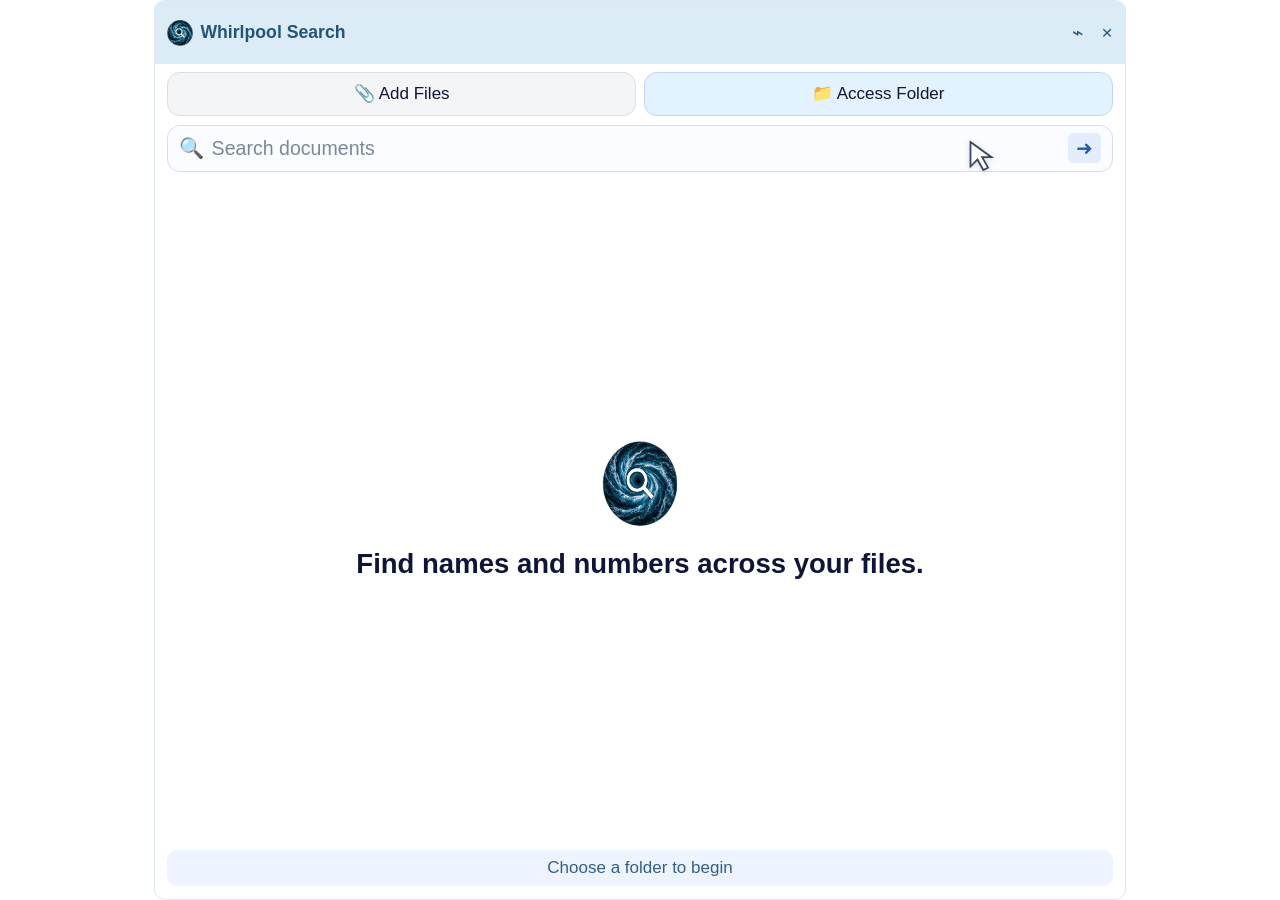
<file: web/customer-frames.html>
<!DOCTYPE html>
<html lang="en">
<head>
	<meta charset="UTF-8">
	<meta name="viewport" content="width=device-width, initial-scale=1">
	<title>Whirlpool customer search demo</title>
	<link rel="stylesheet" href="search-frames.css?v=20261110-sidebar-left">
	<script src="search-frames.js?v=20261110-drag-row-1" defer></script>
</head>
<body>
	<main class="demo" data-demo="customers" role="img" aria-label="Animated Whirlpool demo: find a company across customer records and scanned invoices, then highlight its name in each document.">
		<div class="workspace">
			<section class="viewer" hidden>
				<div class="document" hidden>
					<div class="document-toolbar"><span>📄 Customer Record.pdf</span><span class="page-number">1 / 2</span><span>−　100%　＋</span></div>
					<div class="document-scroll">
						<article class="paper">
							<h1>CUSTOMER RECORD</h1>
							<div class="policy-meta"><span>Account CR-2048</span><span>October 12, 2026</span></div>
							<section><h2>1. Account overview</h2><p>This record brings together the customer's contact information, billing details and service history.</p><p>Use the account reference when matching invoices, receipts and agreements.</p></section>
							<section><h2>2. Registered company</h2><p>Company: <mark id="match-customer">Asterion Marine Ltd</mark></p><p>Customer number: <strong>2048</strong><br>Office: 24 Harbour Street, Piraeus<br>Contact: accounts@asterion.example</p></section>
							<section><h2>3. Billing information</h2><p>Invoice reference: <strong>INV-2026-0142</strong><br>Payment terms: 30 days<br>Billing currency: EUR</p></section>
							<section><h2>4. Related documents</h2><p>Service Agreement.pdf<br>Payment Receipt.pdf<br>Invoice-0142-scan.pdf</p></section>
							<section><h2>5. Account notes</h2><p>Match the registered company name and customer number before processing a payment.</p></section>
						</article>
					</div>
				</div>
				<div class="document" hidden>
					<div class="document-toolbar"><span>📄 Invoice-0142-scan.pdf</span><span class="page-number">1 / 1 · OCR</span><span>−　100%　＋</span></div>
					<div class="document-scroll scan-scroll">
						<div class="scanned-invoice">
							<svg viewBox="0 0 620 880" role="img" aria-label="Scanned invoice addressed to Asterion Marine Ltd, customer 2048, total 1488 euros">
								<defs>
									<filter id="scan-paper"><feTurbulence type="fractalNoise" baseFrequency=".65" numOctaves="3" seed="8"/><feColorMatrix type="saturate" values="0"/><feComponentTransfer><feFuncA type="linear" slope=".11"/></feComponentTransfer><feBlend in="SourceGraphic" mode="multiply"/></filter>
									<filter id="scan-ink"><feGaussianBlur stdDeviation=".22"/></filter>
									<linearGradient id="scan-shade"><stop stop-color="#c5c4be"/><stop offset=".055" stop-color="#f4f3eb"/><stop offset=".94" stop-color="#eeede5"/><stop offset="1" stop-color="#d3d2ca"/></linearGradient>
								</defs>
								<rect width="620" height="880" fill="url(#scan-shade)" filter="url(#scan-paper)"/>
								<g fill="#373737" font-family="Arial, sans-serif" filter="url(#scan-ink)">
									<text x="48" y="68" font-size="19" font-weight="bold">HARBOUR SUPPLIES</text>
									<text x="48" y="94" font-size="11">Marine equipment &amp; maintenance</text>
									<text x="48" y="120" font-size="11">18 Dock Road · Piraeus</text>
									<text x="404" y="70" font-size="24" font-weight="bold">INVOICE</text>
									<text x="407" y="99" font-size="12">INV-2026-0142</text>
									<path d="M46 150H574" stroke="#747474"/>
									<text x="48" y="184" font-size="12">Invoice date: 12/10/2026</text>
									<text x="390" y="184" font-size="12">Customer no. 2048</text>
									<text x="48" y="236" font-size="12" font-weight="bold">BILL TO</text>
								</g>
								<g id="match-customer-scan" class="scan-hit">
									<rect x="44" y="254" width="205" height="27" rx="2"/>
									<text x="49" y="274" font-family="Arial, sans-serif" font-size="20" font-weight="bold">Asterion Marine Ltd</text>
								</g>
								<g fill="#373737" font-family="Arial, sans-serif" filter="url(#scan-ink)">
									<text x="48" y="310" font-size="14">24 Harbour Street, Piraeus</text>
									<text x="48" y="338" font-size="13">accounts@asterion.example</text>
									<rect x="46" y="382" width="528" height="38" fill="#d9d8d1"/>
									<g font-size="13" font-weight="bold"><text x="57" y="407">Description</text><text x="359" y="407">Qty</text><text x="449" y="407">Amount</text></g>
									<g font-size="13">
										<text x="57" y="458">Marine safety equipment</text><text x="370" y="458">2</text><text x="462" y="458">€840.00</text>
										<text x="57" y="512">Maintenance supplies</text><text x="370" y="512">1</text><text x="462" y="512">€360.00</text>
									</g>
									<path d="M46 478H574M46 535H574M46 420V535M574 420V535" fill="none" stroke="#99988f"/>
									<text x="350" y="578" font-size="13">Subtotal</text><text x="461" y="578" font-size="13">€1,200.00</text>
									<text x="350" y="613" font-size="13">VAT 24%</text><text x="473" y="613" font-size="13">€288.00</text>
									<path d="M340 635H574" stroke="#747474"/>
									<text x="350" y="674" font-size="18" font-weight="bold">TOTAL</text><text x="445" y="674" font-size="18" font-weight="bold">€1,488.00</text>
									<text x="48" y="727" font-size="12">Payment terms: 30 days</text>
									<text x="48" y="754" font-size="12">Please quote invoice INV-2026-0142.</text>
									<text x="48" y="834" font-size="11" fill="#75756e">SAMPLE INVOICE · SCANNED COPY</text>
								</g>
								<g transform="translate(447 772) rotate(-9)" fill="none" stroke="#77786f" opacity=".5"><rect x="-54" y="-22" width="109" height="40" rx="2"/><text x="-38" y="4" fill="#77786f" stroke="none" font-family="Arial" font-size="19">RECEIVED</text></g>
								<path d="M8 20 11 843M607 30 605 851" stroke="#888a8033" stroke-width="3"/>
							</svg>
						</div>
					</div>
				</div>
			</section>
			<aside class="sidebar">
				<header class="sidebar-heading"><img src="../favicon-3.webp" alt=""><strong>Whirlpool Search</strong><span>⌁　×</span></header>
				<div class="actions"><span>📎 Add Files</span><span id="access-folder">📁 Access Folder</span></div>
				<div class="search"><span class="search-icon">🔍</span><span class="query">Search documents</span><span id="search-button">➜</span></div>
				<div class="score" hidden>Similarity score <strong>0.82</strong></div>
				<div class="welcome"><img src="../favicon-3.webp" alt=""><h2>Find names and numbers across your files.</h2></div>
				<div class="collection" hidden><div class="folder-label"><span>📁 Customer records</span><span class="revoke">Revoke</span></div><div class="file-list"></div></div>
				<div class="status">Choose a folder to begin</div>
			</aside>
		</div>
		<div class="folder-dialog" hidden>
			<header><span>📁 Select Folder</span><span>×</span></header>
			<div class="folder-navigation">
				<div class="folder-navigation-buttons" aria-hidden="true">
					<span><svg viewBox="0 0 20 20"><path d="M16 10H4m6-6-6 6 6 6"/></svg></span>
					<span class="is-disabled"><svg viewBox="0 0 20 20"><path d="M4 10h12m-6-6 6 6-6 6"/></svg></span>
					<span class="folder-history"><svg viewBox="0 0 20 20"><path d="m6 8 4 4 4-4"/></svg></span>
					<span><svg viewBox="0 0 20 20"><path d="M10 16V4m-6 6 6-6 6 6"/></svg></span>
				</div>
				<div class="folder-path"><svg class="folder-location-icon" viewBox="0 0 20 20" aria-hidden="true"><rect x="2" y="3" width="16" height="11" rx="1"/><path d="M10 14v3m-4 0h8"/></svg><span>This PC</span><svg class="folder-chevron" viewBox="0 0 20 20" aria-hidden="true"><path d="m8 6 4 4-4 4"/></svg><span>Desktop</span><svg class="folder-refresh" viewBox="0 0 20 20" aria-hidden="true"><path d="M16 7a6 6 0 1 0 0 6M16 3v4h-4"/></svg></div>
				<div class="folder-search">Search Desktop <svg viewBox="0 0 20 20" aria-hidden="true"><circle cx="8.5" cy="8.5" r="5.5"/><path d="m13 13 4 4"/></svg></div>
			</div>
			<div class="folder-toolbar"><span>Organize ⌄</span><span>New folder</span><span class="folder-view">☷　⌄　 ▣</span></div>
			<div class="folder-body">
				<aside><span>⌂　Home</span><span>☁　OneDrive</span><strong>🖥️　Desktop</strong><span>↓　Downloads</span><span>📄　Documents</span><span>▧　Pictures</span><span>♫　Music</span><span>▷　Videos</span><span class="folder-this-pc">⌄　This PC</span><span>　▣　Windows (C:)</span></aside>
				<div class="folder-details"><div class="folder-columns"><span>Name</span><span>Date modified</span><span>Type</span></div><div id="chosen-folder"><span>📁 Customer records</span><span>12/10/2026 09:42</span><span>File folder</span></div><div class="other-folder"><span>📁 Projects</span><span>09/10/2026 16:30</span><span>File folder</span></div><div class="other-folder"><span>📁 Work</span><span>07/10/2026 11:08</span><span>File folder</span></div></div>
			</div>
			<footer><div class="folder-selection"><span>Folder:</span><span class="folder-name"></span></div><div class="folder-dialog-buttons"><span id="select-folder">Select Folder</span><span>Cancel</span></div></footer>
		</div>
		<svg class="cursor" viewBox="0 0 24 28" fill="#fff" stroke="#35465d" stroke-width="1.5" aria-hidden="true"><path d="M3 2v21l6-6 5 9 4-2-5-9h8Z"/></svg>
	</main>
</body>
</html>
</file>
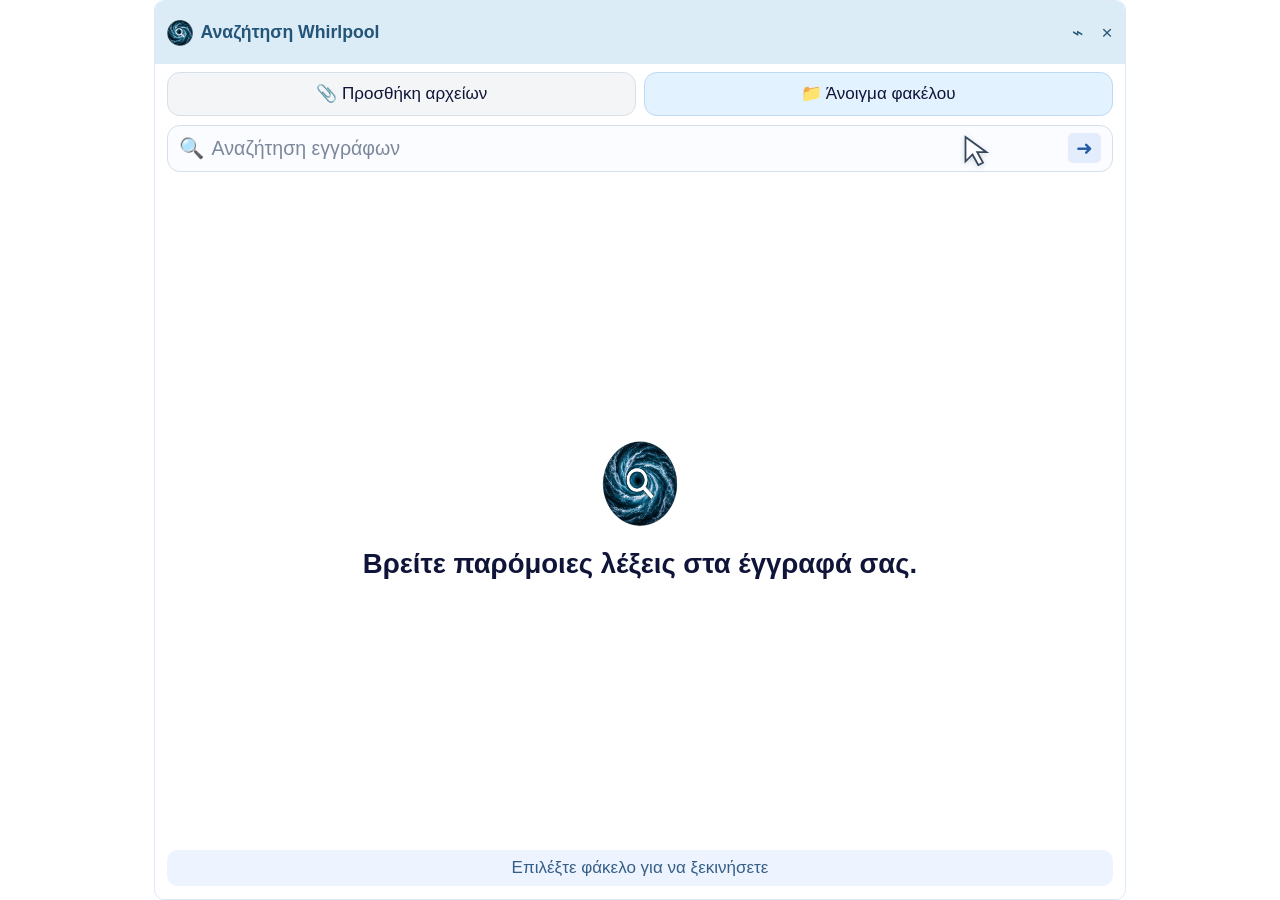
<file: web/search-frames-el.html>
<!DOCTYPE html>
<html lang="el">
<head>
	<meta charset="UTF-8">
	<meta name="viewport" content="width=device-width, initial-scale=1">
	<title>Παράδειγμα αναζήτησης εγγράφων με το Whirlpool</title>
	<link rel="stylesheet" href="search-frames.css?v=20261110-sidebar-left">
	<script src="search-frames-el.js?v=20261110-drag-row-1" defer></script>
</head>
<body>
	<main class="demo" role="img" aria-label="Παράδειγμα: επιλέξτε φάκελο, αναζητήστε σε έγγραφα και δείτε τις λέξεις επισημασμένες μέσα στα αρχεία.">
		<div class="workspace">
			<section class="viewer" hidden>
				<div class="document" hidden>
					<div class="document-toolbar"><span>📄 Ασφαλιστήριο κατοικίας.pdf</span><span class="page-number">1 / 6</span><span>−　100%　＋</span></div>
					<div class="document-scroll">
						<article class="paper">
							<h1>ΑΣΦΑΛΙΣΤΗΡΙΟ ΚΑΤΟΙΚΙΑΣ</h1>
							<div class="policy-meta"><span>Αρ. συμβολαίου INS-2026-001234</span><span>1 Ιανουαρίου 2026</span></div>
							<section><h2>1. Τι καλύπτει το συμβόλαιο</h2><p>Το συμβόλαιο προστατεύει το σπίτι και τα προσωπικά σας αντικείμενα. Διαβάστε τους όρους για να δείτε τι καλύπτεται.</p></section>
							<section><h2>2. Στοιχεία συμβολαίου</h2><p>Στο συμβόλαιο αναφέρονται το ασφαλισμένο ακίνητο, η διάρκεια της ασφάλισης και τα πρόσωπα που καλύπτονται.</p><p>Κρατήστε ένα αντίγραφο μαζί με τα υπόλοιπα έγγραφά σας.</p></section>
							<section><h2>3. Ασφαλιστική προστασία</h2><p>Η <mark id="match-insurance">ασφάλιση</mark> καλύπτει τις ζημιές που προβλέπονται από τους όρους και τις εξαιρέσεις του συμβολαίου.</p><p>Η προστασία ισχύει για περιστατικά που συμβαίνουν όσο το συμβόλαιο είναι ενεργό.</p></section>
							<section><h2>4. Δήλωση ζημιάς</h2><p>Ενημερώστε την ασφαλιστική εταιρεία μόλις συμβεί μια ζημιά. Στείλτε τα σχετικά δικαιολογητικά και φωτογραφίες.</p></section>
							<section><h2>5. Πληρωμές</h2><p>Το ποσό και οι ημερομηνίες πληρωμής αναγράφονται στο συμβόλαιο. Κρατήστε τις αποδείξεις πληρωμής.</p></section>
							<section><h2>6. Αναλυτική κάλυψη</h2><p>Καλύπτονται οι προβλεπόμενες ζημιές στο ακίνητο και τα αντικείμενά σας. Τα όρια και η απαλλαγή αναφέρονται στο συμβόλαιο.</p><p>Διαβάστε προσεκτικά τις εξαιρέσεις πριν δηλώσετε μια ζημιά.</p></section>
							<section><h2>7. Ανανέωση συμβολαίου</h2><p>Ελέγξτε τα στοιχεία σας πριν από την ανανέωση και ενημερώστε την ασφαλιστική εταιρεία για τυχόν αλλαγές.</p></section>
						</article>
					</div>
				</div>
				<div class="document" hidden>
					<div class="document-toolbar"><span>📄 asfalistirio_scan.pdf</span><span class="page-number">1 / 1 · OCR</span><span>−　100%　＋</span></div>
					<div class="document-scroll scan-scroll">
						<div class="scanned-invoice">
							<svg viewBox="0 0 620 880" role="img" aria-label="Σκαναρισμένο ασφαλιστήριο με επισημασμένη τη λέξη κάλυψη">
								<defs>
									<filter id="scan-paper"><feTurbulence type="fractalNoise" baseFrequency=".65" numOctaves="3" seed="12"/><feColorMatrix type="saturate" values="0"/><feComponentTransfer><feFuncA type="linear" slope=".11"/></feComponentTransfer><feBlend in="SourceGraphic" mode="multiply"/></filter>
									<filter id="scan-ink"><feGaussianBlur stdDeviation=".22"/></filter>
									<linearGradient id="scan-shade"><stop stop-color="#c5c4be"/><stop offset=".055" stop-color="#f4f3eb"/><stop offset=".94" stop-color="#eeede5"/><stop offset="1" stop-color="#d3d2ca"/></linearGradient>
								</defs>
								<rect width="620" height="880" fill="url(#scan-shade)" filter="url(#scan-paper)"/>
								<g fill="#373737" font-family="Arial, sans-serif" filter="url(#scan-ink)">
									<text x="48" y="65" font-size="18" font-weight="bold">ΑΣΦΑΛΕΙΕΣ ΛΙΜΑΝΙ</text>
									<text x="48" y="92" font-size="12">Ασφάλιση κατοικίας · Στοιχεία συμβολαίου</text>
									<text x="48" y="144" font-size="26" font-weight="bold">ΑΣΦΑΛΙΣΤΗΡΙΟ ΚΑΤΟΙΚΙΑΣ</text>
									<text x="48" y="177" font-size="13">Αρ. συμβολαίου INS-2026-001234</text>
									<text x="379" y="177" font-size="13">Έναρξη: 01/01/2026</text>
									<path d="M46 199H574" stroke="#85857c"/>
									<text x="48" y="235" font-size="15" font-weight="bold">1. Στοιχεία ασφαλισμένου</text>
									<text x="48" y="263" font-size="13">Ακίνητο: Ακτή Μιαούλη 24, Πειραιάς</text>
									<text x="48" y="287" font-size="13">Διάρκεια ασφάλισης: 01/01/2026 έως 31/12/2026</text>
									<text x="48" y="344" font-size="15" font-weight="bold">2. Ασφαλιστική κάλυψη</text>
									<text x="48" y="374" font-size="14">Το συμβόλαιο παρέχει</text>
									<text x="269" y="374" font-size="14">για ζημιές στο ασφαλισμένο ακίνητο,</text>
									<text x="48" y="400" font-size="14">σύμφωνα με τους όρους της σύμβασης.</text>
									<text x="48" y="426" font-size="14">Η προστασία ισχύει για όσο διάστημα είναι ενεργό το συμβόλαιο.</text>
									<text x="48" y="486" font-size="15" font-weight="bold">3. Απαλλαγή και εξαιρέσεις</text>
									<text x="48" y="516" font-size="13">Σε κάθε ζημιά ισχύει η απαλλαγή που ορίζει το συμβόλαιο.</text>
									<text x="48" y="542" font-size="13">Δεν καλύπτονται η φυσική φθορά και οι ζημιές από πρόθεση.</text>
									<text x="48" y="602" font-size="15" font-weight="bold">4. Διαδικασία αποζημίωσης</text>
									<text x="48" y="632" font-size="13">Ενημερώστε την εταιρεία και στείλτε τα δικαιολογητικά.</text>
									<text x="48" y="658" font-size="13">Κρατήστε αποδείξεις, φωτογραφίες και στοιχεία επισκευών.</text>
									<path d="M48 749H251M370 749H574" stroke="#85857c"/>
									<text x="48" y="773" font-size="12">Υπογραφή ασφαλισμένου</text>
									<text x="370" y="773" font-size="12">Εκπρόσωπος εταιρείας</text>
									<text x="48" y="838" font-size="11" fill="#75756e">ΕΝΔΕΙΚΤΙΚΟ ΣΥΜΒΟΛΑΙΟ · ΣΑΡΩΜΕΝΟ ΑΝΤΙΓΡΑΦΟ</text>
								</g>
								<g id="match-coverage" class="scan-hit"><rect x="190" y="357" width="70" height="23" rx="2"/><text x="195" y="374" font-family="Arial, sans-serif" font-size="14">κάλυψη</text></g>
								<g transform="translate(467 711) rotate(-9)" fill="none" stroke="#77786f" opacity=".5"><rect x="-62" y="-21" width="125" height="36" rx="2"/><text x="-49" y="3" fill="#77786f" stroke="none" font-family="Arial" font-size="16">ΑΝΤΙΓΡΑΦΟ</text></g>
								<path d="M381 735q14-30 20-6t23-13q-4 26 13 14t27-3" fill="none" stroke="#55574f" stroke-width="1.5" opacity=".65"/>
								<path d="M8 20 11 843M607 30 605 851" stroke="#888a8033" stroke-width="3"/>
							</svg>
						</div>
					</div>
				</div>
			</section>
			<aside class="sidebar">
				<header class="sidebar-heading"><img src="../favicon-3.webp" alt=""><strong>Αναζήτηση Whirlpool</strong><span>⌁　×</span></header>
				<div class="actions"><span>📎 Προσθήκη αρχείων</span><span id="access-folder">📁 Άνοιγμα φακέλου</span></div>
				<div class="search"><span class="search-icon">🔍</span><span class="query">Αναζήτηση εγγράφων</span><span id="search-button">➜</span></div>
				<div class="score" hidden>Ομοιότητα <strong>0,82</strong></div>
				<div class="welcome"><img src="../favicon-3.webp" alt=""><h2>Βρείτε παρόμοιες λέξεις στα έγγραφά σας.</h2></div>
				<div class="collection" hidden><div class="folder-label"><span>📁 Ασφαλιστικά έγγραφα</span><span class="revoke">Ανάκληση</span></div><div class="file-list"></div></div>
				<div class="status">Επιλέξτε φάκελο για να ξεκινήσετε</div>
			</aside>
		</div>
		<div class="folder-dialog" hidden>
			<header><span>📁 Επιλογή φακέλου</span><span>×</span></header>
			<div class="folder-navigation">
				<div class="folder-navigation-buttons" aria-hidden="true">
					<span><svg viewBox="0 0 20 20"><path d="M16 10H4m6-6-6 6 6 6"/></svg></span>
					<span class="is-disabled"><svg viewBox="0 0 20 20"><path d="M4 10h12m-6-6 6 6-6 6"/></svg></span>
					<span class="folder-history"><svg viewBox="0 0 20 20"><path d="m6 8 4 4 4-4"/></svg></span>
					<span><svg viewBox="0 0 20 20"><path d="M10 16V4m-6 6 6-6 6 6"/></svg></span>
				</div>
				<div class="folder-path"><svg class="folder-location-icon" viewBox="0 0 20 20" aria-hidden="true"><rect x="2" y="3" width="16" height="11" rx="1"/><path d="M10 14v3m-4 0h8"/></svg><span>Αυτός ο υπολογιστής</span><svg class="folder-chevron" viewBox="0 0 20 20" aria-hidden="true"><path d="m8 6 4 4-4 4"/></svg><span>Επιφάνεια εργασίας</span><svg class="folder-refresh" viewBox="0 0 20 20" aria-hidden="true"><path d="M16 7a6 6 0 1 0 0 6M16 3v4h-4"/></svg></div>
				<div class="folder-search">Αναζήτηση στην επιφάνεια εργασίας <svg viewBox="0 0 20 20" aria-hidden="true"><circle cx="8.5" cy="8.5" r="5.5"/><path d="m13 13 4 4"/></svg></div>
			</div>
			<div class="folder-toolbar"><span>Οργάνωση ⌄</span><span>Νέος φάκελος</span><span class="folder-view">☷　⌄　 ▣</span></div>
			<div class="folder-body">
				<aside><span>⌂　Αρχική</span><span>☁　OneDrive</span><strong>🖥️　Επιφάνεια εργασίας</strong><span>↓　Λήψεις</span><span>📄　Έγγραφα</span><span>▧　Εικόνες</span><span>♫　Μουσική</span><span>▷　Βίντεο</span><span class="folder-this-pc">⌄　Αυτός ο υπολογιστής</span><span>　▣　Windows (C:)</span></aside>
				<div class="folder-details"><div class="folder-columns"><span>Όνομα</span><span>Τροποποιήθηκε</span><span>Τύπος</span></div><div id="chosen-folder"><span>📁 Ασφαλιστικά έγγραφα</span><span>12/10/2026 09:42</span><span>Φάκελος αρχείων</span></div><div class="other-folder"><span>📁 Έργα</span><span>09/10/2026 16:30</span><span>Φάκελος αρχείων</span></div><div class="other-folder"><span>📁 Εργασία</span><span>07/10/2026 11:08</span><span>Φάκελος αρχείων</span></div></div>
			</div>
			<footer><div class="folder-selection"><span>Φάκελος:</span><span class="folder-name"></span></div><div class="folder-dialog-buttons"><span id="select-folder">Επιλογή φακέλου</span><span>Άκυρο</span></div></footer>
		</div>
		<svg class="cursor" viewBox="0 0 24 28" fill="#fff" stroke="#35465d" stroke-width="1.5" aria-hidden="true"><path d="M3 2v21l6-6 5 9 4-2-5-9h8Z"/></svg>
	</main>
</body>
</html>
</file>
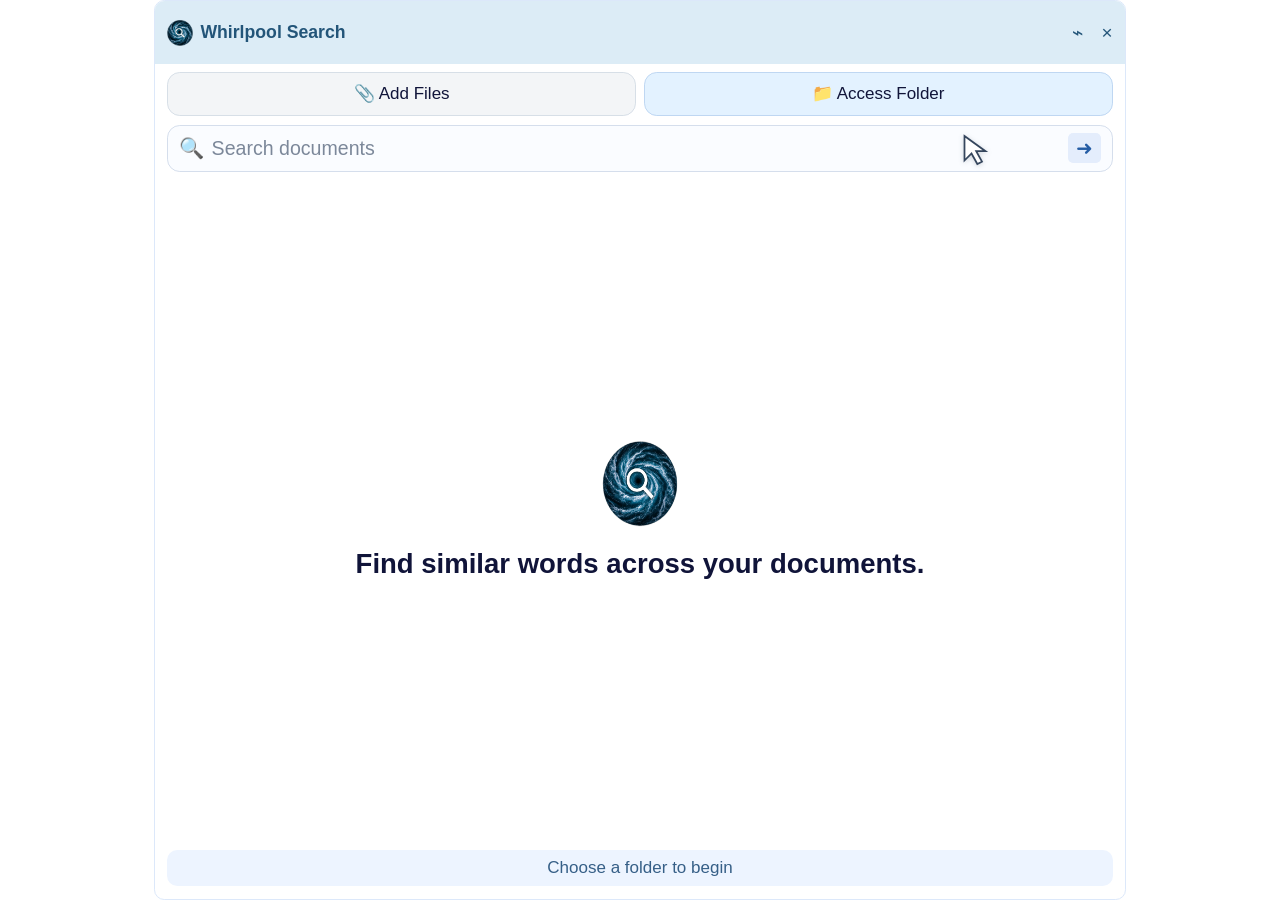
<file: web/search-frames.html>
<!DOCTYPE html>
<html lang="en">
<head>
	<meta charset="UTF-8">
	<meta name="viewport" content="width=device-width, initial-scale=1">
	<title>Whirlpool document search demo</title>
	<link rel="stylesheet" href="search-frames.css?v=20261110-sidebar-left">
	<script src="search-frames.js?v=20261110-drag-row-1" defer></script>
</head>
<body>
	<main class="demo" role="img" aria-label="Animated Whirlpool demo: choose a folder, search documents, then click keywords to highlight matching words in a document.">
		<div class="workspace">
			<section class="viewer" hidden>
				<div class="document" hidden>
					<div class="document-toolbar"><span>📄 Policy Document.pdf</span><span class="page-number">1 / 6</span><span>−　100%　＋</span></div>
					<div class="document-scroll">
						<article class="paper">
							<h1>INSURANCE POLICY</h1>
							<div class="policy-meta"><span>Policy No. INS-2026-001234</span><span>January 1, 2026</span></div>
							<section><h2>1. Coverage overview</h2><p>This policy protects your home and belongings. Review the terms below to understand the protection included in your plan.</p></section>
							<section><h2>2. Your policy</h2><p>Your agreement describes the insured property, the period of protection and the people included in your plan.</p><p>Keep a copy of this document with your other records.</p></section>
							<section><h2>3. Insurance protection</h2><p>This <mark id="match-insurance">insurance</mark> policy provides coverage for eligible losses, subject to the terms, conditions and exclusions set forth in this document.</p><p>The policy is designed to protect against covered events that occur during the policy period.</p></section>
							<section><h2>4. Making a claim</h2><p>Contact your provider as soon as possible after an incident. Include supporting documents and photographs with your claim.</p></section>
							<section><h2>5. Payments</h2><p>Your premium and payment dates are shown in the schedule. Keep your payment confirmations for future reference.</p></section>
							<section><h2>6. Coverage details</h2><p>Your coverage includes eligible damage to your property and belongings. The limits and deductible are listed in your policy schedule.</p><p>Read the exclusions carefully before submitting a claim.</p></section>
							<section><h2>7. Renewing your policy</h2><p>Review your details before renewal and contact your provider if your circumstances have changed.</p></section>
						</article>
					</div>
				</div>
				<div class="document" hidden>
					<div class="document-toolbar"><span>📄 Insurance Policy-scan.pdf</span><span class="page-number">1 / 1 · OCR</span><span>−　100%　＋</span></div>
					<div class="document-scroll scan-scroll">
						<div class="scanned-invoice">
							<svg viewBox="0 0 620 880" role="img" aria-label="Scanned insurance policy with the word coverage highlighted">
								<defs>
									<filter id="scan-paper"><feTurbulence type="fractalNoise" baseFrequency=".65" numOctaves="3" seed="12"/><feColorMatrix type="saturate" values="0"/><feComponentTransfer><feFuncA type="linear" slope=".11"/></feComponentTransfer><feBlend in="SourceGraphic" mode="multiply"/></filter>
									<filter id="scan-ink"><feGaussianBlur stdDeviation=".22"/></filter>
									<linearGradient id="scan-shade"><stop stop-color="#c5c4be"/><stop offset=".055" stop-color="#f4f3eb"/><stop offset=".94" stop-color="#eeede5"/><stop offset="1" stop-color="#d3d2ca"/></linearGradient>
								</defs>
								<rect width="620" height="880" fill="url(#scan-shade)" filter="url(#scan-paper)"/>
								<g fill="#373737" font-family="Arial, sans-serif" filter="url(#scan-ink)">
									<text x="48" y="65" font-size="18" font-weight="bold">HARBOUR ASSURANCE</text>
									<text x="48" y="92" font-size="12">Property insurance · Policy schedule</text>
									<text x="48" y="144" font-size="26" font-weight="bold">INSURANCE POLICY</text>
									<text x="48" y="177" font-size="13">Policy No. INS-2026-001234</text>
									<text x="379" y="177" font-size="13">Effective: January 1, 2026</text>
									<path d="M46 199H574" stroke="#85857c"/>
									<text x="48" y="235" font-size="15" font-weight="bold">1. Policyholder details</text>
									<text x="48" y="263" font-size="13">Insured property: 24 Harbour Street, Piraeus</text>
									<text x="48" y="287" font-size="13">Period of insurance: January 1 to December 31, 2026</text>
									<text x="48" y="344" font-size="15" font-weight="bold">2. Scope of protection</text>
									<text x="48" y="374" font-size="14">This policy provides</text>
									<text x="269" y="374" font-size="14">for eligible losses to the insured property,</text>
									<text x="48" y="400" font-size="14">subject to the terms and conditions of this agreement.</text>
									<text x="48" y="426" font-size="14">Protection applies to covered events during the policy period.</text>
									<text x="48" y="486" font-size="15" font-weight="bold">3. Deductible and exclusions</text>
									<text x="48" y="516" font-size="13">The deductible stated in the schedule applies to each claim.</text>
									<text x="48" y="542" font-size="13">Wear, gradual deterioration and intentional damage are excluded.</text>
									<text x="48" y="602" font-size="15" font-weight="bold">4. Claims procedure</text>
									<text x="48" y="632" font-size="13">Notify the insurer promptly and include supporting documents.</text>
									<text x="48" y="658" font-size="13">Keep receipts, photographs and records of any repair work.</text>
									<path d="M48 749H251M370 749H574" stroke="#85857c"/>
									<text x="48" y="773" font-size="12">Policyholder signature</text>
									<text x="370" y="773" font-size="12">Authorised representative</text>
									<text x="48" y="838" font-size="11" fill="#75756e">SAMPLE POLICY · SCANNED COPY</text>
								</g>
								<g id="match-coverage" class="scan-hit"><rect x="175" y="357" width="88" height="23" rx="2"/><text x="180" y="374" font-family="Arial, sans-serif" font-size="14">coverage</text></g>
								<g transform="translate(467 711) rotate(-9)" fill="none" stroke="#77786f" opacity=".5"><rect x="-62" y="-21" width="125" height="36" rx="2"/><text x="-49" y="3" fill="#77786f" stroke="none" font-family="Arial" font-size="16">CERTIFIED COPY</text></g>
								<path d="M381 735q14-30 20-6t23-13q-4 26 13 14t27-3" fill="none" stroke="#55574f" stroke-width="1.5" opacity=".65"/>
								<path d="M8 20 11 843M607 30 605 851" stroke="#888a8033" stroke-width="3"/>
							</svg>
						</div>
					</div>
				</div>
			</section>
			<aside class="sidebar">
				<header class="sidebar-heading"><img src="../favicon-3.webp" alt=""><strong>Whirlpool Search</strong><span>⌁　×</span></header>
				<div class="actions"><span>📎 Add Files</span><span id="access-folder">📁 Access Folder</span></div>
				<div class="search"><span class="search-icon">🔍</span><span class="query">Search documents</span><span id="search-button">➜</span></div>
				<div class="score" hidden>Similarity score <strong>0.82</strong></div>
				<div class="welcome"><img src="../favicon-3.webp" alt=""><h2>Find similar words across your documents.</h2></div>
				<div class="collection" hidden><div class="folder-label"><span>📁 Insurance documents</span><span class="revoke">Revoke</span></div><div class="file-list"></div></div>
				<div class="status">Choose a folder to begin</div>
			</aside>
		</div>
		<div class="folder-dialog" hidden>
			<header><span>📁 Select Folder</span><span>×</span></header>
			<div class="folder-navigation">
				<div class="folder-navigation-buttons" aria-hidden="true">
					<span><svg viewBox="0 0 20 20"><path d="M16 10H4m6-6-6 6 6 6"/></svg></span>
					<span class="is-disabled"><svg viewBox="0 0 20 20"><path d="M4 10h12m-6-6 6 6-6 6"/></svg></span>
					<span class="folder-history"><svg viewBox="0 0 20 20"><path d="m6 8 4 4 4-4"/></svg></span>
					<span><svg viewBox="0 0 20 20"><path d="M10 16V4m-6 6 6-6 6 6"/></svg></span>
				</div>
				<div class="folder-path"><svg class="folder-location-icon" viewBox="0 0 20 20" aria-hidden="true"><rect x="2" y="3" width="16" height="11" rx="1"/><path d="M10 14v3m-4 0h8"/></svg><span>This PC</span><svg class="folder-chevron" viewBox="0 0 20 20" aria-hidden="true"><path d="m8 6 4 4-4 4"/></svg><span>Desktop</span><svg class="folder-refresh" viewBox="0 0 20 20" aria-hidden="true"><path d="M16 7a6 6 0 1 0 0 6M16 3v4h-4"/></svg></div>
				<div class="folder-search">Search Desktop <svg viewBox="0 0 20 20" aria-hidden="true"><circle cx="8.5" cy="8.5" r="5.5"/><path d="m13 13 4 4"/></svg></div>
			</div>
			<div class="folder-toolbar"><span>Organize ⌄</span><span>New folder</span><span class="folder-view">☷　⌄　 ▣</span></div>
			<div class="folder-body">
				<aside><span>⌂　Home</span><span>☁　OneDrive</span><strong>🖥️　Desktop</strong><span>↓　Downloads</span><span>📄　Documents</span><span>▧　Pictures</span><span>♫　Music</span><span>▷　Videos</span><span class="folder-this-pc">⌄　This PC</span><span>　▣　Windows (C:)</span></aside>
				<div class="folder-details"><div class="folder-columns"><span>Name</span><span>Date modified</span><span>Type</span></div><div id="chosen-folder"><span>📁 Insurance documents</span><span>12/10/2026 09:42</span><span>File folder</span></div><div class="other-folder"><span>📁 Projects</span><span>09/10/2026 16:30</span><span>File folder</span></div><div class="other-folder"><span>📁 Work</span><span>07/10/2026 11:08</span><span>File folder</span></div></div>
			</div>
			<footer><div class="folder-selection"><span>Folder:</span><span class="folder-name"></span></div><div class="folder-dialog-buttons"><span id="select-folder">Select Folder</span><span>Cancel</span></div></footer>
		</div>
		<svg class="cursor" viewBox="0 0 24 28" fill="#fff" stroke="#35465d" stroke-width="1.5" aria-hidden="true"><path d="M3 2v21l6-6 5 9 4-2-5-9h8Z"/></svg>
	</main>
</body>
</html>
</file>
<file: web/search-frames.css>
* { box-sizing: border-box; }
html, body { margin: 0; width: 100%; height: 100%; overflow: hidden; -webkit-text-size-adjust: none; text-size-adjust: none; }
[hidden] { display: none !important; }
.demo { position: relative; display: flex; flex-direction: column; width: 100vw; height: 100vh; overflow: hidden; color: #101439; font: 1.25vw/1.35 "Segoe UI", sans-serif; }
.sidebar-heading img { width: 2.03125vw; height: 3.25vh; object-fit: contain; }
.workspace { display: grid; grid-template-columns: minmax(0, 76vw); grid-template-rows: minmax(0, 1fr); justify-content: center; flex: 1; min-height: 0; min-width: 0; gap: 1vw; overflow: hidden; }
.viewer { position: relative; display: flex; flex-direction: column; grid-column: 2; grid-row: 1; min-width: 0; min-height: 0; border: .078125vw solid #dce8fa; border-radius: .8vw; background: #f4f8fd; overflow: hidden; }
.viewing .workspace { grid-template-columns: minmax(0, 38fr) minmax(0, 62fr); }
.empty-page { display: flex; flex-direction: column; align-items: center; height: 100%; gap: 2.5vw; padding-top: 13vh; background: #fff; }
.google-wordmark { display: flex; margin: 0; font: 500 7.5vw/1.1 Arial, sans-serif; letter-spacing: -.45vw; }
.google-wordmark > span:nth-child(1), .google-wordmark > span:nth-child(4) { color: #4285f4; }
.google-wordmark > span:nth-child(2), .google-wordmark > span:nth-child(6) { color: #ea4335; }
.google-wordmark > span:nth-child(3) { color: #fbbc05; }
.google-wordmark > span:nth-child(5) { color: #34a853; }
.google-search { display: flex; align-items: center; gap: 1.25vw; width: 51vw; padding: 1.15vw 1.5vw; border-radius: 3vw; background: #fff; box-shadow: 0 .1vw .55vw #20212430; color: #5f6368; font: 1.43vw/1.4 Arial, sans-serif; }
.google-search > span { flex: 1; }
.google-search svg { flex-shrink: 0; width: 1.75vw; height: 2.8vh; fill: none; stroke: currentColor; stroke-width: 1.8; stroke-linecap: round; stroke-linejoin: round; }
.google-search .google-mic { color: #4285f4; }
.google-search .google-lens { color: #4285f4; }
.google-shortcut { display: flex; flex-direction: column; align-items: center; gap: .8vw; color: #202124; }
.google-shortcut > span { display: grid; place-items: center; width: 4vw; height: 6.4vh; border-radius: 50%; background: #e8f0fe; font-size: 2.3vw; }
.google-shortcut small { font: 1.18vw Arial, sans-serif; }
.document { display: flex; flex-direction: column; flex: 1; min-height: 0; min-width: 0; overflow: hidden; }
.document-toolbar { display: flex; justify-content: space-between; align-items: center; flex-shrink: 0; height: 7vh; padding: 1vw 1.5vw; background: #dcecf6; color: #235579; border-bottom: .078125vw solid #bfd7f2; font-size: 1.28vw; }
.document-scroll { position: relative; flex: 1; min-height: 0; overflow: hidden; }
.paper { margin: 1.5vw; padding: 3vw 3vw 5vw; background: #fff; border: .078125vw solid #e3eaf4; border-radius: .5vw; }
.paper h1 { margin: 0 0 1vw; font-size: 3.2vw; line-height: 1.2; }
.policy-meta { display: flex; justify-content: space-between; gap: 1vw; padding-bottom: 2vw; border-bottom: .12vw solid #718099; color: #687389; font-size: 1.23vw; }
.paper section { padding: 1.5vw 0; }
.paper h2 { margin: 0 0 .8vw; font-size: 1.9vw; }
.paper p { margin: .8vw 0; font-size: 1.58vw; line-height: 1.7; color: #4c5973; }
.paper mark { padding: .08vw .2vw; border-radius: .2vw; background: transparent; color: inherit; }
.paper mark.active { background: #153d91; color: #fff; box-shadow: 0 0 0 .15vw #153d9120; }
.scan-scroll { background: #d9dce1; }
.scanned-invoice { width: 90%; margin: 2.5vw auto 4vw; transform: rotate(-1.2deg); box-shadow: .25vw .6vw 1.2vw #20252d35; }
.scanned-invoice svg { display: block; width: 100%; height: auto; }
.scan-hit rect { fill: transparent; }
.scan-hit text { fill: #373737; filter: url(#scan-ink); }
.scan-hit.active rect { fill: #153d91; }
.scan-hit.active text { fill: #fff; filter: none; }
.sidebar { display: flex; flex-direction: column; grid-column: 1; grid-row: 1; min-width: 0; min-height: 0; overflow: hidden; padding: 1vw; gap: .65vw; border: .078125vw solid #dce8fa; border-radius: .8vw; background: #fff; }
.sidebar-heading { display: flex; align-items: center; gap: .546875vw; height: 7vh; margin: -1vw -1vw 0; padding: 1vw; flex-shrink: 0; background: #dcecf6; color: #235579; font-size: 1.38vw; }
.sidebar-heading strong { font-weight: 600; }
.sidebar-heading > span { margin-left: auto; font-size: 1.48vw; }
.actions { display: flex; flex-shrink: 0; gap: .6vw; }
.actions > span { flex: 1; padding: .75vw .4vw; border: .078125vw solid #d7dfe7; border-radius: 1vw; background: #f3f5f7; text-align: center; font-size: 1.33vw; }
#access-folder { background: #e3f2ff; border-color: #bfd7f2; }
.search { display: flex; align-items: center; flex-shrink: 0; gap: .65vw; padding: .6vw .85vw; border: .1vw solid #d5deec; border-radius: 1vw; background: #fafcff; }
.query { flex: 1; color: #7c889a; font-size: 1.53vw; }
.typing .query { color: #101439; }
.search-icon { display: inline-block; flex-shrink: 0; width: 1.875vw; text-align: center; font-size: 1.58vw; }
.search-icon.is-searching { animation: search-hourglass 1s linear infinite; }
@keyframes search-hourglass {
	to { transform: rotate(360deg); }
}
@media (prefers-reduced-motion: reduce) {
	.search-icon.is-searching { animation: none; }
}
#search-button { padding: .1vw .6vw; border-radius: .4vw; background: #e4edfc; color: #255da5; font-size: 1.58vw; }
.score { flex-shrink: 0; padding: .35vw; border-radius: 1vw; background: linear-gradient(to right, #a9eddf 82%, #edf5fb 82%); text-align: center; font-size: 1.28vw; }
.welcome { flex: 1; display: flex; flex-direction: column; justify-content: center; align-items: center; gap: 1.5vw; padding: 2vw; text-align: center; }
.welcome img { width: 6vw; height: 9.6vh; }
.welcome h2 { margin: 0; font-size: 2.15vw; line-height: 1.3; }
.collection { position: relative; flex: 1; min-height: 0; overflow: hidden; }
.folder-label { display: flex; align-items: center; justify-content: space-between; gap: .6vw; padding: .55vw; font-size: 1.43vw; font-weight: 600; }
.folder-label .revoke { flex-shrink: 0; padding: .2vw .5vw; border: .078125vw solid #d7dfe7; border-radius: .4vw; background: #f3f5f7; font-size: 1.08vw; font-weight: 400; }
.file { margin-bottom: .7vw; }
.file-title { display: flex; align-items: center; gap: .5vw; padding: .55vw .6vw; border-radius: .6vw; background: #dcecf6; color: #235579; font-size: 1.28vw; }
.file-title > span:nth-child(2) { flex: 1; min-width: 0; overflow-wrap: anywhere; }
.file-title > span:first-child { color: #8762cd; }
.file-drag { display: grid; place-items: center; flex-shrink: 0; width: 2.1vw; height: 2.1vw; border: .078125vw solid #adc9df; border-radius: .35vw; background: #fff; color: #153d91; font-size: 1.7vw; cursor: grab; }
.transfer-destination { display: flex; flex-direction: column; flex: 1; min-height: 0; background: #fff; }
.destination-body { display: flex; flex-direction: column; flex: 1; min-height: 0; gap: 1.5vw; padding: 2vw; }
.destination-body h2 { margin: 0; font-size: 2.3vw; }
.destination-body h3 { margin: 0; font-size: 1.65vw; }
.destination-body p { margin: 1vw 0; font-size: 1.6vw; }
.destination-contact { padding: 1.5vw; border-radius: .7vw; background: #edf4ff; font-size: 1.8vw; }
.destination-contact small { display: block; margin-top: .5vw; font-size: 1.3vw; color: #53627b; }
.email-field { padding-bottom: 1vw; border-bottom: .078125vw solid #dce8fa; font-size: 1.5vw; }
.attachment-drop { display: grid; place-items: center; min-height: 20vh; margin-top: auto; border: .15vw dashed #9bb5d6; border-radius: .8vw; background: #f4f8fd; color: #53627b; font-size: 1.6vw; }
.attachment-drop.drag-over { border-color: #153d91; background: #e3edff; color: #153d91; }
.attached-file { margin-top: auto; padding: 1.5vw; border: .1vw solid #b8d9c3; border-radius: .7vw; background: #e2f9e9; color: #237341; font-size: 1.5vw; overflow-wrap: anywhere; }
.send-email { align-self: flex-start; padding: .7vw 2vw; border-radius: .5vw; background: #153d91; color: #fff; font-size: 1.5vw; }
.gmail-top { display: flex; align-items: center; gap: 1.2vw; height: 7vh; flex-shrink: 0; padding: 1vw; background: #f6f8fc; color: #5f6368; }
.gmail-top strong { display: flex; align-items: center; gap: .6vw; font: 2vw Arial, sans-serif; }
.gmail-top svg { width: 2.5vw; height: 1.9vw; }
.gmail-search { flex: 1; padding: .65vw 1vw; border-radius: 2vw; background: #eaf1fb; font-size: 1.15vw; }
.gmail-shell { display: flex; flex: 1; min-height: 0; padding: 1vw 1vw 0 0; background: #f6f8fc; }
.gmail-rail { display: flex; flex-direction: column; align-items: center; gap: 1.8vw; width: 5vw; flex-shrink: 0; color: #444746; font-size: 1.6vw; }
.gmail-rail b { padding: 1vw; border-radius: 1vw; background: #c2e7ff; }
.gmail-compose { display: flex; flex-direction: column; flex: 1; min-width: 0; min-height: 0; border-radius: .8vw .8vw 0 0; background: #fff; box-shadow: 0 0 .7vw #3c404330; overflow: hidden; }
.gmail-compose-title { display: flex; justify-content: space-between; padding: 1vw 1.3vw; background: #f2f6fc; color: #041e49; font-size: 1.25vw; }
.gmail-demo .destination-body { padding: 0 1.3vw 1.3vw; gap: 1vw; }
.gmail-demo .email-field { display: flex; align-items: center; gap: .6vw; padding: 1vw 0; color: #202124; font-size: 1.25vw; border-color: #eceff1; }
.email-field small { margin-left: auto; color: #5f6368; font-size: 1.1vw; }
.gmail-demo .destination-body p { color: #202124; font: 1.35vw/1.5 Arial, sans-serif; }
.gmail-demo .attachment-drop { border-color: #a8c7fa; background: #f8fafd; color: #1967d2; }
.gmail-demo .attached-file { padding: 1vw; border: 0; border-radius: .2vw; background: #f1f3f4; color: #1967d2; font-size: 1.25vw; font-weight: 600; }
.gmail-compose-actions { display: flex; align-items: center; gap: 1vw; color: #444746; white-space: nowrap; font-size: 1.3vw; }
.gmail-compose-actions > span:last-child { margin-left: auto; }
.gmail-demo .send-email { background: #0b57d0; border-radius: 2vw; padding: .9vw 1.5vw; font-size: 1.3vw; }
.hubspot-top { display: flex; align-items: center; justify-content: space-between; height: 7vh; flex-shrink: 0; padding: 1vw 1.5vw; background: #2d3e50; color: #fff; }
.hubspot-top strong { font: 600 2vw Arial, sans-serif; }
.hubspot-top strong span { color: #ff7a59; }
.hubspot-shell { display: flex; flex: 1; min-height: 0; background: #f5f8fa; }
.hubspot-rail { display: flex; flex-direction: column; align-items: center; gap: 2vw; width: 4.5vw; flex-shrink: 0; padding-top: 1.5vw; background: #2d3e50; color: #dce6ef; font-size: 1.7vw; }
.hubspot-rail b { width: 100%; padding: .7vw; text-align: center; background: #425b76; color: #ff7a59; }
.hubspot-demo .destination-body { gap: 1.2vw; padding: 1.5vw; color: #33475b; }
.crm-breadcrumb { font-size: 1.2vw; color: #007a8c; }
.hubspot-demo .destination-contact { padding: 0; background: transparent; font-size: 1.8vw; }
.company-avatar { display: inline-grid; place-items: center; width: 3.5vw; height: 3.5vw; margin-right: 1vw; border-radius: 50%; background: #e0eaf3; color: #516f90; }
.hubspot-demo .destination-contact small { margin-left: 4.5vw; }
.crm-actions { color: #007a8c; font-size: 1.8vw; }
.crm-tabs { display: flex; gap: 2vw; border-bottom: .1vw solid #cbd6e2; font-size: 1.25vw; }
.crm-tabs > * { padding: 1vw 0; }
.crm-tabs strong { border-bottom: .25vw solid #00a4bd; }
.crm-attachments { display: flex; flex-direction: column; flex: 1; min-height: 0; padding: 1.5vw; border: .1vw solid #dfe3eb; border-radius: .4vw; background: #fff; }
.crm-attachments h3 { display: flex; justify-content: space-between; font-size: 1.4vw; }
.crm-attachments h3 span { color: #007a8c; }
.hubspot-demo .attachment-drop { border-color: #99acc2; background: #f5f8fa; color: #516f90; }
.hubspot-demo .attached-file { border-color: #dfe3eb; background: #f5f8fa; color: #007a8c; font-size: 1.3vw; }
.file-drag svg { width: 1.6vw; height: 1.6vw; fill: none; stroke: #1670d2; stroke-width: 2; stroke-linecap: round; stroke-linejoin: round; }
.dragged-file { position: fixed; z-index: 4; border-radius: .6vw; box-shadow: 0 .5vw 1.5vw #153d9155; pointer-events: none; }
.dragged-file .file-title { outline: .15vw solid #1670d2; }
.keywords { display: flex; flex-wrap: wrap; gap: .55vw; margin: .6vw .4vw .9vw 1vw; padding-left: .7vw; border-left: .1vw solid #d6e5f1; }
.keyword { display: inline-flex; align-items: center; gap: .4vw; padding: .35vw .55vw; border: .078125vw solid #d2e1f1; border-radius: .5vw; color: #245279; background: #f4f8ff; font-size: 1.33vw; }
.keyword.active { color: #fff; background: #153d91; border-color: #153d91; }
.status { flex-shrink: 0; padding: .5vw; border-radius: .8vw; background: #edf4ff; color: #365f87; font-size: 1.33vw; text-align: center; }
.complete .status { background: #e2f9e9; color: #237341; font-weight: 600; }
.folder-dialog { position: absolute; z-index: 2; inset: 12vh 9vw 9vh; display: flex; flex-direction: column; overflow: hidden; border: .078125vw solid #bfc3c9; border-radius: .65vw; background: #fff; box-shadow: 0 1.5vw 4vw #00000038; color: #202020; font: 1.23vw/1.4 "Segoe UI", sans-serif; }
.folder-dialog header { display: flex; justify-content: space-between; align-items: center; height: 5.5vh; flex-shrink: 0; padding: 0 1.2vw; background: #f3f3f3; font-size: 1.28vw; }
.folder-dialog header > span:last-child { font-size: 1.8vw; }
.folder-navigation { display: flex; align-items: center; gap: .8vw; padding: .8vw 1vw; background: #f3f3f3; }
.folder-navigation svg { display: block; flex-shrink: 0; width: 1.5625vw; height: 2.5vh; fill: none; stroke: currentColor; stroke-width: 1.3; stroke-linecap: round; stroke-linejoin: round; }
.folder-navigation-buttons { display: flex; align-items: center; gap: .2vw; color: #3b3b3b; }
.folder-navigation-buttons > span { display: grid; place-items: center; width: 2.5vw; height: 4vh; border-radius: .3vw; }
.folder-navigation-buttons > .folder-history { width: 1.7vw; }
.folder-navigation-buttons .is-disabled { color: #b5b5b5; }
.folder-path { display: flex; align-items: center; gap: .75vw; flex: 1; height: 4.75vh; padding: 0 .8vw; border: .078125vw solid #d3d3d3; border-radius: .3vw; background: #fff; }
.folder-navigation .folder-location-icon { color: #356989; }
.folder-navigation .folder-chevron { width: 1vw; color: #707070; }
.folder-refresh { margin-left: auto; color: #454545; }
.folder-search { display: flex; justify-content: space-between; align-items: center; width: 20vw; height: 4.75vh; padding: 0 .9vw; border: .078125vw solid #d3d3d3; border-radius: .3vw; background: #fff; color: #747474; }
.folder-toolbar { display: flex; align-items: center; gap: 2vw; padding: .75vw 1.4vw; border-bottom: .078125vw solid #e5e5e5; }
.folder-view { margin-left: auto; color: #626262; }
.folder-body { display: grid; grid-template-columns: 17vw 1fr; flex: 1; min-height: 0; }
.folder-body aside { display: flex; flex-direction: column; gap: .12vw; padding: .6vw .5vw; border-right: .078125vw solid #e9e9e9; }
.folder-body aside > * { padding: .4vw .7vw; white-space: nowrap; }
.folder-body aside strong { position: relative; border-radius: .3vw; background: #ededed; font-weight: 400; }
.folder-body aside strong::before { content: ""; position: absolute; left: .15vw; top: 25%; bottom: 25%; width: .23vw; border-radius: .15vw; background: #0067c0; }
.folder-this-pc { margin-top: .5vw; }
.folder-details { min-width: 0; padding: 0 .6vw; }
.folder-columns, #chosen-folder, .other-folder { display: grid; grid-template-columns: minmax(0, 1.65fr) minmax(0, 1.1fr) minmax(0, .7fr); align-items: center; gap: .5vw; min-height: 4.5vh; padding: .5vw .7vw; font-size: 1.23vw; }
.folder-columns { margin-bottom: .5vw; color: #626262; border-bottom: .078125vw solid #eeeeee; }
.folder-columns > span + span { padding-left: .5vw; border-left: .078125vw solid #e5e5e5; }
#chosen-folder, .other-folder { border: .078125vw solid transparent; border-radius: .25vw; }
#chosen-folder > span:not(:first-child), .other-folder > span:not(:first-child) { color: #626262; font-size: 1.13vw; }
#chosen-folder.selected { background: #cce8ff; border-color: #99d1ff; }
.folder-dialog footer { display: flex; flex-direction: column; gap: .85vw; padding: 1vw 1.25vw; border-top: .078125vw solid #e5e5e5; background: #f5f5f5; font-size: 1.28vw; }
.folder-selection { display: flex; align-items: center; gap: 1vw; }
.folder-name { flex: 1; height: 4.25vh; padding: .35vw .65vw; border: .078125vw solid #a9a9a9; background: #fff; }
.folder-dialog-buttons { display: flex; justify-content: flex-end; gap: .8vw; }
.folder-dialog-buttons > span { min-width: 9vw; padding: .45vw 1vw; border: .078125vw solid #adadad; border-radius: .25vw; background: #fafafa; text-align: center; }
#select-folder { border-color: #0078d4; box-shadow: inset 0 0 0 .078125vw #0078d4; }
.cursor { position: fixed; z-index: 5; width: 2.1875vw; height: 4vh; pointer-events: none; filter: drop-shadow(0 .15vw .2vw #23374a33); transform-origin: top left; }
.cursor.pressing { transform: scale(.8); }
</file>
